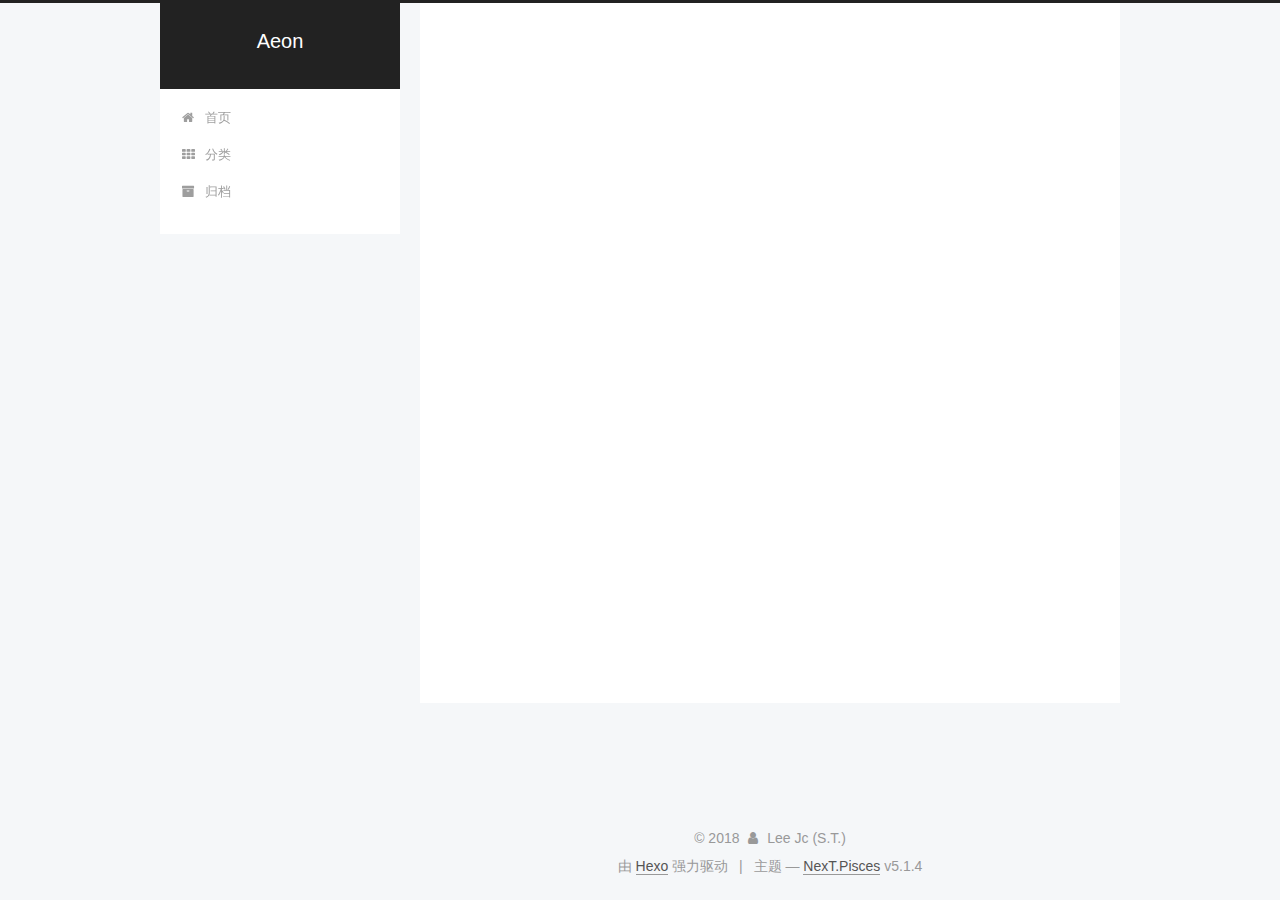
<file: index.html>
<!DOCTYPE html>



  


<html class="theme-next pisces use-motion" lang="zh-Hans">
<head>
  <meta charset="UTF-8"/>
<meta http-equiv="X-UA-Compatible" content="IE=edge" />
<meta name="viewport" content="width=device-width, initial-scale=1, maximum-scale=1"/>
<meta name="theme-color" content="#222">









<meta http-equiv="Cache-Control" content="no-transform" />
<meta http-equiv="Cache-Control" content="no-siteapp" />
















  
  
  <link href="/lib/fancybox/source/jquery.fancybox.css?v=2.1.5" rel="stylesheet" type="text/css" />







<link href="/lib/font-awesome/css/font-awesome.min.css?v=4.6.2" rel="stylesheet" type="text/css" />

<link href="/css/main.css?v=5.1.4" rel="stylesheet" type="text/css" />


  <link rel="apple-touch-icon" sizes="180x180" href="/images/apple-touch-icon-next.png?v=5.1.4">


  <link rel="icon" type="image/png" sizes="32x32" href="/images/favicon-32x32-next.png?v=5.1.4">


  <link rel="icon" type="image/png" sizes="16x16" href="/images/favicon-16x16-next.png?v=5.1.4">


  <link rel="mask-icon" href="/images/logo.svg?v=5.1.4" color="#222">





  <meta name="keywords" content="Hexo, NexT" />










<meta property="og:type" content="website">
<meta property="og:title" content="Aeon">
<meta property="og:url" content="http://santoljc.github.io/index.html">
<meta property="og:site_name" content="Aeon">
<meta property="og:locale" content="zh-Hans">
<meta name="twitter:card" content="summary">
<meta name="twitter:title" content="Aeon">



<script type="text/javascript" id="hexo.configurations">
  var NexT = window.NexT || {};
  var CONFIG = {
    root: '/',
    scheme: 'Pisces',
    version: '5.1.4',
    sidebar: {"position":"left","display":"post","offset":12,"b2t":false,"scrollpercent":false,"onmobile":false},
    fancybox: true,
    tabs: true,
    motion: {"enable":true,"async":false,"transition":{"post_block":"fadeIn","post_header":"slideDownIn","post_body":"slideDownIn","coll_header":"slideLeftIn","sidebar":"slideUpIn"}},
    duoshuo: {
      userId: '0',
      author: '博主'
    },
    algolia: {
      applicationID: '',
      apiKey: '',
      indexName: '',
      hits: {"per_page":10},
      labels: {"input_placeholder":"Search for Posts","hits_empty":"We didn't find any results for the search: ${query}","hits_stats":"${hits} results found in ${time} ms"}
    }
  };
</script>



  <link rel="canonical" href="http://santoljc.github.io/"/>





  <title>Aeon</title>
  








</head>

<body itemscope itemtype="http://schema.org/WebPage" lang="zh-Hans">

  
  
    
  

  <div class="container sidebar-position-left 
  page-home">
    <div class="headband"></div>

    <header id="header" class="header" itemscope itemtype="http://schema.org/WPHeader">
      <div class="header-inner"><div class="site-brand-wrapper">
  <div class="site-meta ">
    

    <div class="custom-logo-site-title">
      <a href="/"  class="brand" rel="start">
        <span class="logo-line-before"><i></i></span>
        <span class="site-title">Aeon</span>
        <span class="logo-line-after"><i></i></span>
      </a>
    </div>
      
        <p class="site-subtitle"></p>
      
  </div>

  <div class="site-nav-toggle">
    <button>
      <span class="btn-bar"></span>
      <span class="btn-bar"></span>
      <span class="btn-bar"></span>
    </button>
  </div>
</div>

<nav class="site-nav">
  

  
    <ul id="menu" class="menu">
      
        
        <li class="menu-item menu-item-home">
          <a href="/" rel="section">
            
              <i class="menu-item-icon fa fa-fw fa-home"></i> <br />
            
            首页
          </a>
        </li>
      
        
        <li class="menu-item menu-item-categories">
          <a href="/categories/" rel="section">
            
              <i class="menu-item-icon fa fa-fw fa-th"></i> <br />
            
            分类
          </a>
        </li>
      
        
        <li class="menu-item menu-item-archives">
          <a href="/archives/" rel="section">
            
              <i class="menu-item-icon fa fa-fw fa-archive"></i> <br />
            
            归档
          </a>
        </li>
      

      
    </ul>
  

  
</nav>



 </div>
    </header>

    <main id="main" class="main">
      <div class="main-inner">
        <div class="content-wrap">
          <div id="content" class="content">
            
  <section id="posts" class="posts-expand">
    
      

  

  
  
  

  <article class="post post-type-normal" itemscope itemtype="http://schema.org/Article">
  
  
  
  <div class="post-block">
    <link itemprop="mainEntityOfPage" href="http://santoljc.github.io/2018/08/27/hello-world/">

    <span hidden itemprop="author" itemscope itemtype="http://schema.org/Person">
      <meta itemprop="name" content="Lee Jc (S.T.)">
      <meta itemprop="description" content="">
      <meta itemprop="image" content="/images/avatar.gif">
    </span>

    <span hidden itemprop="publisher" itemscope itemtype="http://schema.org/Organization">
      <meta itemprop="name" content="Aeon">
    </span>

    
      <header class="post-header">

        
        
          <h1 class="post-title" itemprop="name headline">
                
                <a class="post-title-link" href="/2018/08/27/hello-world/" itemprop="url">系统自带的</a></h1>
        

        <div class="post-meta">
          <span class="post-time">
            
              <span class="post-meta-item-icon">
                <i class="fa fa-calendar-o"></i>
              </span>
              
                <span class="post-meta-item-text">发表于</span>
              
              <time title="创建于" itemprop="dateCreated datePublished" datetime="2018-08-27T16:23:08+08:00">
                2018-08-27
              </time>
            

            

            
          </span>

          
            <span class="post-category" >
            
              <span class="post-meta-divider">|</span>
            
              <span class="post-meta-item-icon">
                <i class="fa fa-folder-o"></i>
              </span>
              
                <span class="post-meta-item-text">分类于</span>
              
              
                <span itemprop="about" itemscope itemtype="http://schema.org/Thing">
                  <a href="/categories/self/" itemprop="url" rel="index">
                    <span itemprop="name">self</span>
                  </a>
                </span>

                
                
              
            </span>
          

          
            
          

          
          

          

          

          

        </div>
      </header>
    

    
    
    
    <div class="post-body" itemprop="articleBody">

      
      

      
        
          <p>Welcome to <a href="https://hexo.io/" target="_blank" rel="noopener">Hexo</a>! This is your very first post. Check <a href="https://hexo.io/docs/" target="_blank" rel="noopener">documentation</a> for more info. If you get any problems when using Hexo, you can find the answer in <a href="https://hexo.io/docs/troubleshooting.html" target="_blank" rel="noopener">troubleshooting</a> or you can ask me on <a href="https://github.com/hexojs/hexo/issues" target="_blank" rel="noopener">GitHub</a>.</p>
          <!--noindex-->
          <div class="post-button text-center">
            <a class="btn" href="/2018/08/27/hello-world/#more" rel="contents">
              阅读全文 &raquo;
            </a>
          </div>
          <!--/noindex-->
        
      
    </div>
    
    
    

    

    

    

    <footer class="post-footer">
      

      

      

      
      
        <div class="post-eof"></div>
      
    </footer>
  </div>
  
  
  
  </article>


    
  </section>

  


          </div>
          


          

        </div>
        
          
  
  <div class="sidebar-toggle">
    <div class="sidebar-toggle-line-wrap">
      <span class="sidebar-toggle-line sidebar-toggle-line-first"></span>
      <span class="sidebar-toggle-line sidebar-toggle-line-middle"></span>
      <span class="sidebar-toggle-line sidebar-toggle-line-last"></span>
    </div>
  </div>

  <aside id="sidebar" class="sidebar">
    
    <div class="sidebar-inner">

      

      

      <section class="site-overview-wrap sidebar-panel sidebar-panel-active">
        <div class="site-overview">
          <div class="site-author motion-element" itemprop="author" itemscope itemtype="http://schema.org/Person">
            
              <p class="site-author-name" itemprop="name">Lee Jc (S.T.)</p>
              <p class="site-description motion-element" itemprop="description"></p>
          </div>

          <nav class="site-state motion-element">

            
              <div class="site-state-item site-state-posts">
              
                <a href="/archives/">
              
                  <span class="site-state-item-count">1</span>
                  <span class="site-state-item-name">日志</span>
                </a>
              </div>
            

            
              
              
              <div class="site-state-item site-state-categories">
                <a href="/categories/index.html">
                  <span class="site-state-item-count">1</span>
                  <span class="site-state-item-name">分类</span>
                </a>
              </div>
            

            

          </nav>

          

          

          
          

          
          
            <div class="links-of-blogroll motion-element links-of-blogroll-block">
              <div class="links-of-blogroll-title">
                <i class="fa  fa-fw fa-link"></i>
                友情链接
              </div>
              <ul class="links-of-blogroll-list">
                
                  <li class="links-of-blogroll-item">
                    <a href="https://zwtywwq.github.io" title="张问淘" target="_blank">张问淘</a>
                  </li>
                
                  <li class="links-of-blogroll-item">
                    <a href="http://home.ustc.edu.cn/~lijc/" title="我的主页" target="_blank">我的主页</a>
                  </li>
                
              </ul>
            </div>
          

          

        </div>
      </section>

      

      

    </div>
  </aside>


        
      </div>
    </main>

    <footer id="footer" class="footer">
      <div class="footer-inner">
        <div class="copyright">&copy; <span itemprop="copyrightYear">2018</span>
  <span class="with-love">
    <i class="fa fa-user"></i>
  </span>
  <span class="author" itemprop="copyrightHolder">Lee Jc (S.T.)</span>

  
</div>


  <div class="powered-by">由 <a class="theme-link" target="_blank" href="https://hexo.io">Hexo</a> 强力驱动</div>



  <span class="post-meta-divider">|</span>



  <div class="theme-info">主题 &mdash; <a class="theme-link" target="_blank" href="https://github.com/iissnan/hexo-theme-next">NexT.Pisces</a> v5.1.4</div>




        







        
      </div>
    </footer>

    
      <div class="back-to-top">
        <i class="fa fa-arrow-up"></i>
        
      </div>
    

    

  </div>

  

<script type="text/javascript">
  if (Object.prototype.toString.call(window.Promise) !== '[object Function]') {
    window.Promise = null;
  }
</script>









  












  
  
    <script type="text/javascript" src="/lib/jquery/index.js?v=2.1.3"></script>
  

  
  
    <script type="text/javascript" src="/lib/fastclick/lib/fastclick.min.js?v=1.0.6"></script>
  

  
  
    <script type="text/javascript" src="/lib/jquery_lazyload/jquery.lazyload.js?v=1.9.7"></script>
  

  
  
    <script type="text/javascript" src="/lib/velocity/velocity.min.js?v=1.2.1"></script>
  

  
  
    <script type="text/javascript" src="/lib/velocity/velocity.ui.min.js?v=1.2.1"></script>
  

  
  
    <script type="text/javascript" src="/lib/fancybox/source/jquery.fancybox.pack.js?v=2.1.5"></script>
  


  


  <script type="text/javascript" src="/js/src/utils.js?v=5.1.4"></script>

  <script type="text/javascript" src="/js/src/motion.js?v=5.1.4"></script>



  
  


  <script type="text/javascript" src="/js/src/affix.js?v=5.1.4"></script>

  <script type="text/javascript" src="/js/src/schemes/pisces.js?v=5.1.4"></script>



  

  


  <script type="text/javascript" src="/js/src/bootstrap.js?v=5.1.4"></script>



  


  




	





  





  












  





  

  

  

  
  

  

  

  

</body>
</html>
</file>
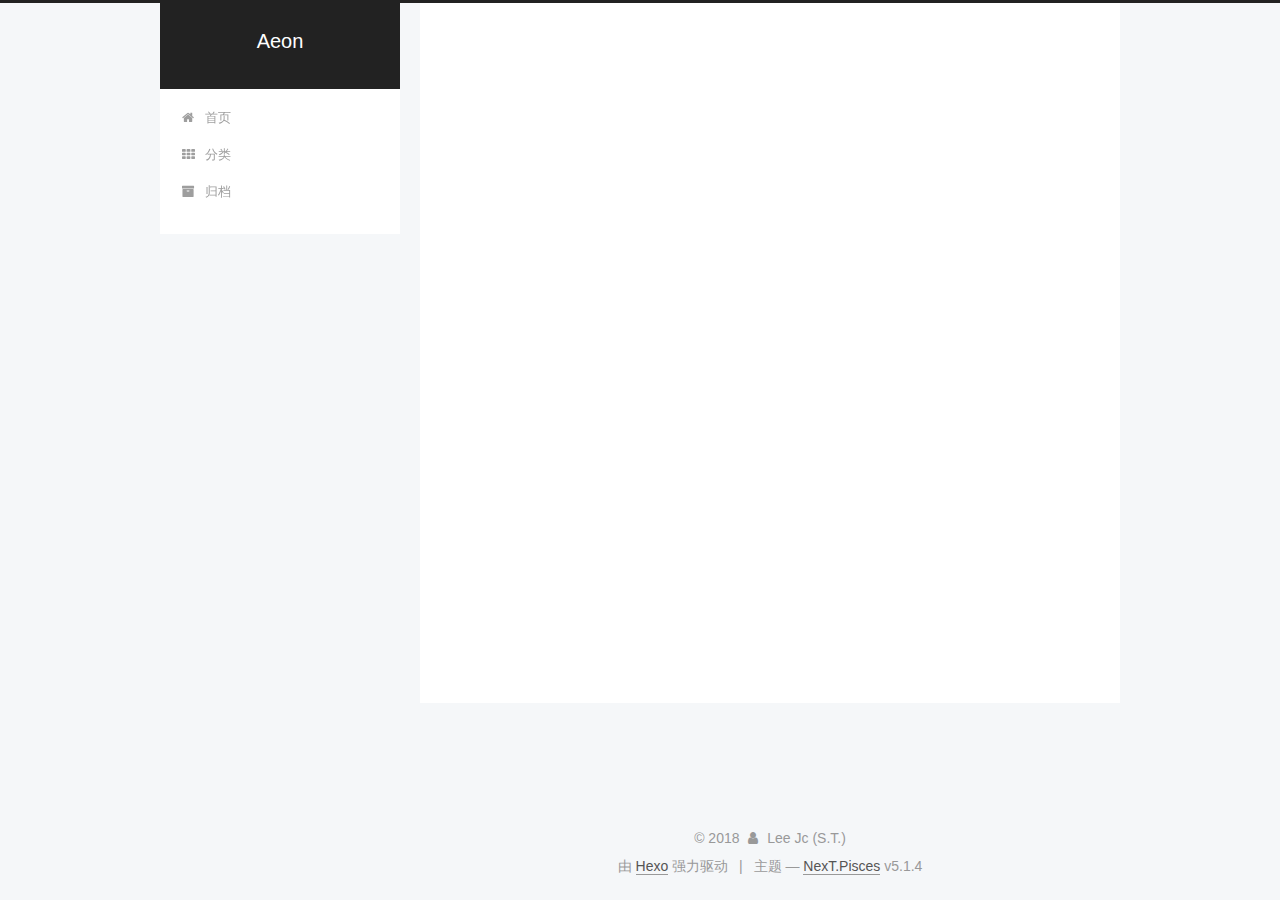
<file: categories/index.html>
<!DOCTYPE html>



  


<html class="theme-next pisces use-motion" lang="zh-Hans">
<head>
  <meta charset="UTF-8"/>
<meta http-equiv="X-UA-Compatible" content="IE=edge" />
<meta name="viewport" content="width=device-width, initial-scale=1, maximum-scale=1"/>
<meta name="theme-color" content="#222">









<meta http-equiv="Cache-Control" content="no-transform" />
<meta http-equiv="Cache-Control" content="no-siteapp" />
















  
  
  <link href="/lib/fancybox/source/jquery.fancybox.css?v=2.1.5" rel="stylesheet" type="text/css" />







<link href="/lib/font-awesome/css/font-awesome.min.css?v=4.6.2" rel="stylesheet" type="text/css" />

<link href="/css/main.css?v=5.1.4" rel="stylesheet" type="text/css" />


  <link rel="apple-touch-icon" sizes="180x180" href="/images/apple-touch-icon-next.png?v=5.1.4">


  <link rel="icon" type="image/png" sizes="32x32" href="/images/favicon-32x32-next.png?v=5.1.4">


  <link rel="icon" type="image/png" sizes="16x16" href="/images/favicon-16x16-next.png?v=5.1.4">


  <link rel="mask-icon" href="/images/logo.svg?v=5.1.4" color="#222">





  <meta name="keywords" content="Hexo, NexT" />










<meta property="og:type" content="website">
<meta property="og:title" content="categories">
<meta property="og:url" content="http://santoljc.github.io/categories/index.html">
<meta property="og:site_name" content="Aeon">
<meta property="og:locale" content="zh-Hans">
<meta property="og:updated_time" content="2018-08-29T09:10:58.455Z">
<meta name="twitter:card" content="summary">
<meta name="twitter:title" content="categories">



<script type="text/javascript" id="hexo.configurations">
  var NexT = window.NexT || {};
  var CONFIG = {
    root: '/',
    scheme: 'Pisces',
    version: '5.1.4',
    sidebar: {"position":"left","display":"post","offset":12,"b2t":false,"scrollpercent":false,"onmobile":false},
    fancybox: true,
    tabs: true,
    motion: {"enable":true,"async":false,"transition":{"post_block":"fadeIn","post_header":"slideDownIn","post_body":"slideDownIn","coll_header":"slideLeftIn","sidebar":"slideUpIn"}},
    duoshuo: {
      userId: '0',
      author: '博主'
    },
    algolia: {
      applicationID: '',
      apiKey: '',
      indexName: '',
      hits: {"per_page":10},
      labels: {"input_placeholder":"Search for Posts","hits_empty":"We didn't find any results for the search: ${query}","hits_stats":"${hits} results found in ${time} ms"}
    }
  };
</script>



  <link rel="canonical" href="http://santoljc.github.io/categories/"/>





  <title>categories | Aeon</title>
  








</head>

<body itemscope itemtype="http://schema.org/WebPage" lang="zh-Hans">

  
  
    
  

  <div class="container sidebar-position-left page-post-detail">
    <div class="headband"></div>

    <header id="header" class="header" itemscope itemtype="http://schema.org/WPHeader">
      <div class="header-inner"><div class="site-brand-wrapper">
  <div class="site-meta ">
    

    <div class="custom-logo-site-title">
      <a href="/"  class="brand" rel="start">
        <span class="logo-line-before"><i></i></span>
        <span class="site-title">Aeon</span>
        <span class="logo-line-after"><i></i></span>
      </a>
    </div>
      
        <p class="site-subtitle"></p>
      
  </div>

  <div class="site-nav-toggle">
    <button>
      <span class="btn-bar"></span>
      <span class="btn-bar"></span>
      <span class="btn-bar"></span>
    </button>
  </div>
</div>

<nav class="site-nav">
  

  
    <ul id="menu" class="menu">
      
        
        <li class="menu-item menu-item-home">
          <a href="/" rel="section">
            
              <i class="menu-item-icon fa fa-fw fa-home"></i> <br />
            
            首页
          </a>
        </li>
      
        
        <li class="menu-item menu-item-categories">
          <a href="/categories/" rel="section">
            
              <i class="menu-item-icon fa fa-fw fa-th"></i> <br />
            
            分类
          </a>
        </li>
      
        
        <li class="menu-item menu-item-archives">
          <a href="/archives/" rel="section">
            
              <i class="menu-item-icon fa fa-fw fa-archive"></i> <br />
            
            归档
          </a>
        </li>
      

      
    </ul>
  

  
</nav>



 </div>
    </header>

    <main id="main" class="main">
      <div class="main-inner">
        <div class="content-wrap">
          <div id="content" class="content">
            

  <div id="posts" class="posts-expand">
    
    
    
    <div class="post-block page">
      <header class="post-header">

	<h1 class="post-title" itemprop="name headline">categories</h1>



</header>

      
      
      
      <div class="post-body">
        
        
          <div class="category-all-page">
            <div class="category-all-title">
                目前共计 1 个分类
            </div>
            <div class="category-all">
              <ul class="category-list"><li class="category-list-item"><a class="category-list-link" href="/categories/self/">self</a><span class="category-list-count">1</span></li></ul>
            </div>
          </div>
        
      </div>
      
      
      
    </div>
    
    
    
  </div>


          </div>
          


          

  



        </div>
        
          
  
  <div class="sidebar-toggle">
    <div class="sidebar-toggle-line-wrap">
      <span class="sidebar-toggle-line sidebar-toggle-line-first"></span>
      <span class="sidebar-toggle-line sidebar-toggle-line-middle"></span>
      <span class="sidebar-toggle-line sidebar-toggle-line-last"></span>
    </div>
  </div>

  <aside id="sidebar" class="sidebar">
    
    <div class="sidebar-inner">

      

      

      <section class="site-overview-wrap sidebar-panel sidebar-panel-active">
        <div class="site-overview">
          <div class="site-author motion-element" itemprop="author" itemscope itemtype="http://schema.org/Person">
            
              <p class="site-author-name" itemprop="name">Lee Jc (S.T.)</p>
              <p class="site-description motion-element" itemprop="description"></p>
          </div>

          <nav class="site-state motion-element">

            
              <div class="site-state-item site-state-posts">
              
                <a href="/archives/">
              
                  <span class="site-state-item-count">1</span>
                  <span class="site-state-item-name">日志</span>
                </a>
              </div>
            

            
              
              
              <div class="site-state-item site-state-categories">
                <a href="/categories/index.html">
                  <span class="site-state-item-count">1</span>
                  <span class="site-state-item-name">分类</span>
                </a>
              </div>
            

            

          </nav>

          

          

          
          

          
          
            <div class="links-of-blogroll motion-element links-of-blogroll-block">
              <div class="links-of-blogroll-title">
                <i class="fa  fa-fw fa-link"></i>
                友情链接
              </div>
              <ul class="links-of-blogroll-list">
                
                  <li class="links-of-blogroll-item">
                    <a href="https://zwtywwq.github.io" title="张问淘" target="_blank">张问淘</a>
                  </li>
                
                  <li class="links-of-blogroll-item">
                    <a href="http://home.ustc.edu.cn/~lijc/" title="我的主页" target="_blank">我的主页</a>
                  </li>
                
              </ul>
            </div>
          

          

        </div>
      </section>

      

      

    </div>
  </aside>


        
      </div>
    </main>

    <footer id="footer" class="footer">
      <div class="footer-inner">
        <div class="copyright">&copy; <span itemprop="copyrightYear">2018</span>
  <span class="with-love">
    <i class="fa fa-user"></i>
  </span>
  <span class="author" itemprop="copyrightHolder">Lee Jc (S.T.)</span>

  
</div>


  <div class="powered-by">由 <a class="theme-link" target="_blank" href="https://hexo.io">Hexo</a> 强力驱动</div>



  <span class="post-meta-divider">|</span>



  <div class="theme-info">主题 &mdash; <a class="theme-link" target="_blank" href="https://github.com/iissnan/hexo-theme-next">NexT.Pisces</a> v5.1.4</div>




        







        
      </div>
    </footer>

    
      <div class="back-to-top">
        <i class="fa fa-arrow-up"></i>
        
      </div>
    

    

  </div>

  

<script type="text/javascript">
  if (Object.prototype.toString.call(window.Promise) !== '[object Function]') {
    window.Promise = null;
  }
</script>









  












  
  
    <script type="text/javascript" src="/lib/jquery/index.js?v=2.1.3"></script>
  

  
  
    <script type="text/javascript" src="/lib/fastclick/lib/fastclick.min.js?v=1.0.6"></script>
  

  
  
    <script type="text/javascript" src="/lib/jquery_lazyload/jquery.lazyload.js?v=1.9.7"></script>
  

  
  
    <script type="text/javascript" src="/lib/velocity/velocity.min.js?v=1.2.1"></script>
  

  
  
    <script type="text/javascript" src="/lib/velocity/velocity.ui.min.js?v=1.2.1"></script>
  

  
  
    <script type="text/javascript" src="/lib/fancybox/source/jquery.fancybox.pack.js?v=2.1.5"></script>
  


  


  <script type="text/javascript" src="/js/src/utils.js?v=5.1.4"></script>

  <script type="text/javascript" src="/js/src/motion.js?v=5.1.4"></script>



  
  


  <script type="text/javascript" src="/js/src/affix.js?v=5.1.4"></script>

  <script type="text/javascript" src="/js/src/schemes/pisces.js?v=5.1.4"></script>



  
  <script type="text/javascript" src="/js/src/scrollspy.js?v=5.1.4"></script>
<script type="text/javascript" src="/js/src/post-details.js?v=5.1.4"></script>



  


  <script type="text/javascript" src="/js/src/bootstrap.js?v=5.1.4"></script>



  


  




	





  





  












  





  

  

  

  
  

  

  

  

</body>
</html>
</file>
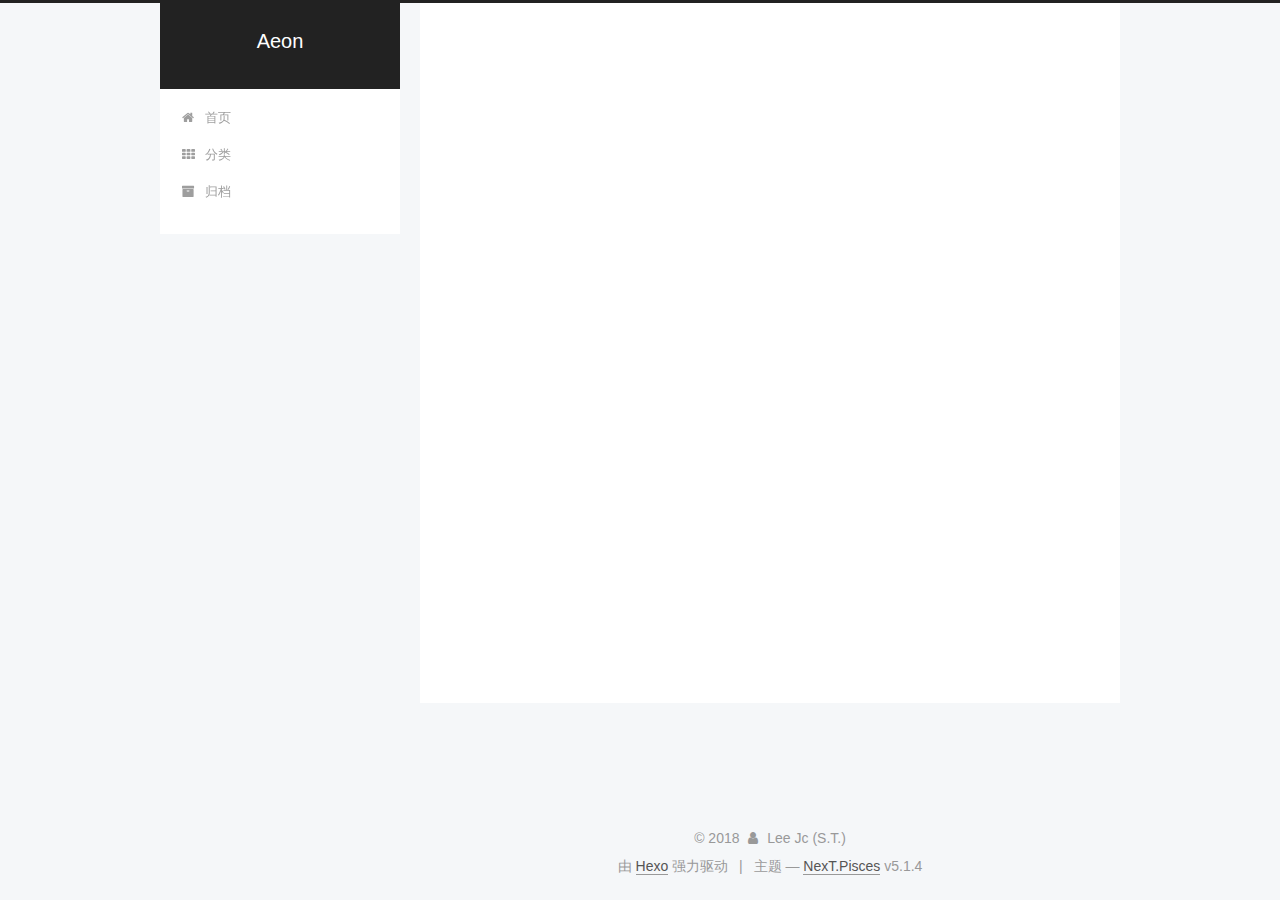
<file: archives/2018/index.html>
<!DOCTYPE html>



  


<html class="theme-next pisces use-motion" lang="zh-Hans">
<head>
  <meta charset="UTF-8"/>
<meta http-equiv="X-UA-Compatible" content="IE=edge" />
<meta name="viewport" content="width=device-width, initial-scale=1, maximum-scale=1"/>
<meta name="theme-color" content="#222">









<meta http-equiv="Cache-Control" content="no-transform" />
<meta http-equiv="Cache-Control" content="no-siteapp" />
















  
  
  <link href="/lib/fancybox/source/jquery.fancybox.css?v=2.1.5" rel="stylesheet" type="text/css" />







<link href="/lib/font-awesome/css/font-awesome.min.css?v=4.6.2" rel="stylesheet" type="text/css" />

<link href="/css/main.css?v=5.1.4" rel="stylesheet" type="text/css" />


  <link rel="apple-touch-icon" sizes="180x180" href="/images/apple-touch-icon-next.png?v=5.1.4">


  <link rel="icon" type="image/png" sizes="32x32" href="/images/favicon-32x32-next.png?v=5.1.4">


  <link rel="icon" type="image/png" sizes="16x16" href="/images/favicon-16x16-next.png?v=5.1.4">


  <link rel="mask-icon" href="/images/logo.svg?v=5.1.4" color="#222">





  <meta name="keywords" content="Hexo, NexT" />










<meta property="og:type" content="website">
<meta property="og:title" content="Aeon">
<meta property="og:url" content="http://santoljc.github.io/archives/2018/index.html">
<meta property="og:site_name" content="Aeon">
<meta property="og:locale" content="zh-Hans">
<meta name="twitter:card" content="summary">
<meta name="twitter:title" content="Aeon">



<script type="text/javascript" id="hexo.configurations">
  var NexT = window.NexT || {};
  var CONFIG = {
    root: '/',
    scheme: 'Pisces',
    version: '5.1.4',
    sidebar: {"position":"left","display":"post","offset":12,"b2t":false,"scrollpercent":false,"onmobile":false},
    fancybox: true,
    tabs: true,
    motion: {"enable":true,"async":false,"transition":{"post_block":"fadeIn","post_header":"slideDownIn","post_body":"slideDownIn","coll_header":"slideLeftIn","sidebar":"slideUpIn"}},
    duoshuo: {
      userId: '0',
      author: '博主'
    },
    algolia: {
      applicationID: '',
      apiKey: '',
      indexName: '',
      hits: {"per_page":10},
      labels: {"input_placeholder":"Search for Posts","hits_empty":"We didn't find any results for the search: ${query}","hits_stats":"${hits} results found in ${time} ms"}
    }
  };
</script>



  <link rel="canonical" href="http://santoljc.github.io/archives/2018/"/>





  <title>归档 | Aeon</title>
  








</head>

<body itemscope itemtype="http://schema.org/WebPage" lang="zh-Hans">

  
  
    
  

  <div class="container sidebar-position-left page-archive">
    <div class="headband"></div>

    <header id="header" class="header" itemscope itemtype="http://schema.org/WPHeader">
      <div class="header-inner"><div class="site-brand-wrapper">
  <div class="site-meta ">
    

    <div class="custom-logo-site-title">
      <a href="/"  class="brand" rel="start">
        <span class="logo-line-before"><i></i></span>
        <span class="site-title">Aeon</span>
        <span class="logo-line-after"><i></i></span>
      </a>
    </div>
      
        <p class="site-subtitle"></p>
      
  </div>

  <div class="site-nav-toggle">
    <button>
      <span class="btn-bar"></span>
      <span class="btn-bar"></span>
      <span class="btn-bar"></span>
    </button>
  </div>
</div>

<nav class="site-nav">
  

  
    <ul id="menu" class="menu">
      
        
        <li class="menu-item menu-item-home">
          <a href="/" rel="section">
            
              <i class="menu-item-icon fa fa-fw fa-home"></i> <br />
            
            首页
          </a>
        </li>
      
        
        <li class="menu-item menu-item-categories">
          <a href="/categories/" rel="section">
            
              <i class="menu-item-icon fa fa-fw fa-th"></i> <br />
            
            分类
          </a>
        </li>
      
        
        <li class="menu-item menu-item-archives">
          <a href="/archives/" rel="section">
            
              <i class="menu-item-icon fa fa-fw fa-archive"></i> <br />
            
            归档
          </a>
        </li>
      

      
    </ul>
  

  
</nav>



 </div>
    </header>

    <main id="main" class="main">
      <div class="main-inner">
        <div class="content-wrap">
          <div id="content" class="content">
            

  
  
  
  <div class="post-block archive">
    <div id="posts" class="posts-collapse">
      <span class="archive-move-on"></span>

      <span class="archive-page-counter">
        
        
        
          
        
        嗯..! 目前共计 1 篇日志。 继续努力。
      </span>

      

        
        
        

        
          
          <div class="collection-title">
            <h1 class="archive-year" id="archive-year-2018">2018</h1>
          </div>
        
        

        

  <article class="post post-type-normal" itemscope itemtype="http://schema.org/Article">
    <header class="post-header">

      <h2 class="post-title">
        
            <a class="post-title-link" href="/2018/08/27/hello-world/" itemprop="url">
              
                <span itemprop="name">系统自带的</span>
              
            </a>
        
      </h2>

      <div class="post-meta">
        <time class="post-time" itemprop="dateCreated"
              datetime="2018-08-27T16:23:08+08:00"
              content="2018-08-27" >
          08-27
        </time>
      </div>

    </header>
  </article>



      

    </div>
  </div>
  
  
  

  



          </div>
          


          

        </div>
        
          
  
  <div class="sidebar-toggle">
    <div class="sidebar-toggle-line-wrap">
      <span class="sidebar-toggle-line sidebar-toggle-line-first"></span>
      <span class="sidebar-toggle-line sidebar-toggle-line-middle"></span>
      <span class="sidebar-toggle-line sidebar-toggle-line-last"></span>
    </div>
  </div>

  <aside id="sidebar" class="sidebar">
    
    <div class="sidebar-inner">

      

      

      <section class="site-overview-wrap sidebar-panel sidebar-panel-active">
        <div class="site-overview">
          <div class="site-author motion-element" itemprop="author" itemscope itemtype="http://schema.org/Person">
            
              <p class="site-author-name" itemprop="name">Lee Jc (S.T.)</p>
              <p class="site-description motion-element" itemprop="description"></p>
          </div>

          <nav class="site-state motion-element">

            
              <div class="site-state-item site-state-posts">
              
                <a href="/archives/">
              
                  <span class="site-state-item-count">1</span>
                  <span class="site-state-item-name">日志</span>
                </a>
              </div>
            

            
              
              
              <div class="site-state-item site-state-categories">
                <a href="/categories/index.html">
                  <span class="site-state-item-count">1</span>
                  <span class="site-state-item-name">分类</span>
                </a>
              </div>
            

            

          </nav>

          

          

          
          

          
          
            <div class="links-of-blogroll motion-element links-of-blogroll-block">
              <div class="links-of-blogroll-title">
                <i class="fa  fa-fw fa-link"></i>
                友情链接
              </div>
              <ul class="links-of-blogroll-list">
                
                  <li class="links-of-blogroll-item">
                    <a href="https://zwtywwq.github.io" title="张问淘" target="_blank">张问淘</a>
                  </li>
                
                  <li class="links-of-blogroll-item">
                    <a href="http://home.ustc.edu.cn/~lijc/" title="我的主页" target="_blank">我的主页</a>
                  </li>
                
              </ul>
            </div>
          

          

        </div>
      </section>

      

      

    </div>
  </aside>


        
      </div>
    </main>

    <footer id="footer" class="footer">
      <div class="footer-inner">
        <div class="copyright">&copy; <span itemprop="copyrightYear">2018</span>
  <span class="with-love">
    <i class="fa fa-user"></i>
  </span>
  <span class="author" itemprop="copyrightHolder">Lee Jc (S.T.)</span>

  
</div>


  <div class="powered-by">由 <a class="theme-link" target="_blank" href="https://hexo.io">Hexo</a> 强力驱动</div>



  <span class="post-meta-divider">|</span>



  <div class="theme-info">主题 &mdash; <a class="theme-link" target="_blank" href="https://github.com/iissnan/hexo-theme-next">NexT.Pisces</a> v5.1.4</div>




        







        
      </div>
    </footer>

    
      <div class="back-to-top">
        <i class="fa fa-arrow-up"></i>
        
      </div>
    

    

  </div>

  

<script type="text/javascript">
  if (Object.prototype.toString.call(window.Promise) !== '[object Function]') {
    window.Promise = null;
  }
</script>









  












  
  
    <script type="text/javascript" src="/lib/jquery/index.js?v=2.1.3"></script>
  

  
  
    <script type="text/javascript" src="/lib/fastclick/lib/fastclick.min.js?v=1.0.6"></script>
  

  
  
    <script type="text/javascript" src="/lib/jquery_lazyload/jquery.lazyload.js?v=1.9.7"></script>
  

  
  
    <script type="text/javascript" src="/lib/velocity/velocity.min.js?v=1.2.1"></script>
  

  
  
    <script type="text/javascript" src="/lib/velocity/velocity.ui.min.js?v=1.2.1"></script>
  

  
  
    <script type="text/javascript" src="/lib/fancybox/source/jquery.fancybox.pack.js?v=2.1.5"></script>
  


  


  <script type="text/javascript" src="/js/src/utils.js?v=5.1.4"></script>

  <script type="text/javascript" src="/js/src/motion.js?v=5.1.4"></script>



  
  


  <script type="text/javascript" src="/js/src/affix.js?v=5.1.4"></script>

  <script type="text/javascript" src="/js/src/schemes/pisces.js?v=5.1.4"></script>



  

  


  <script type="text/javascript" src="/js/src/bootstrap.js?v=5.1.4"></script>



  


  




	





  





  












  





  

  

  

  
  

  

  

  

</body>
</html>
</file>
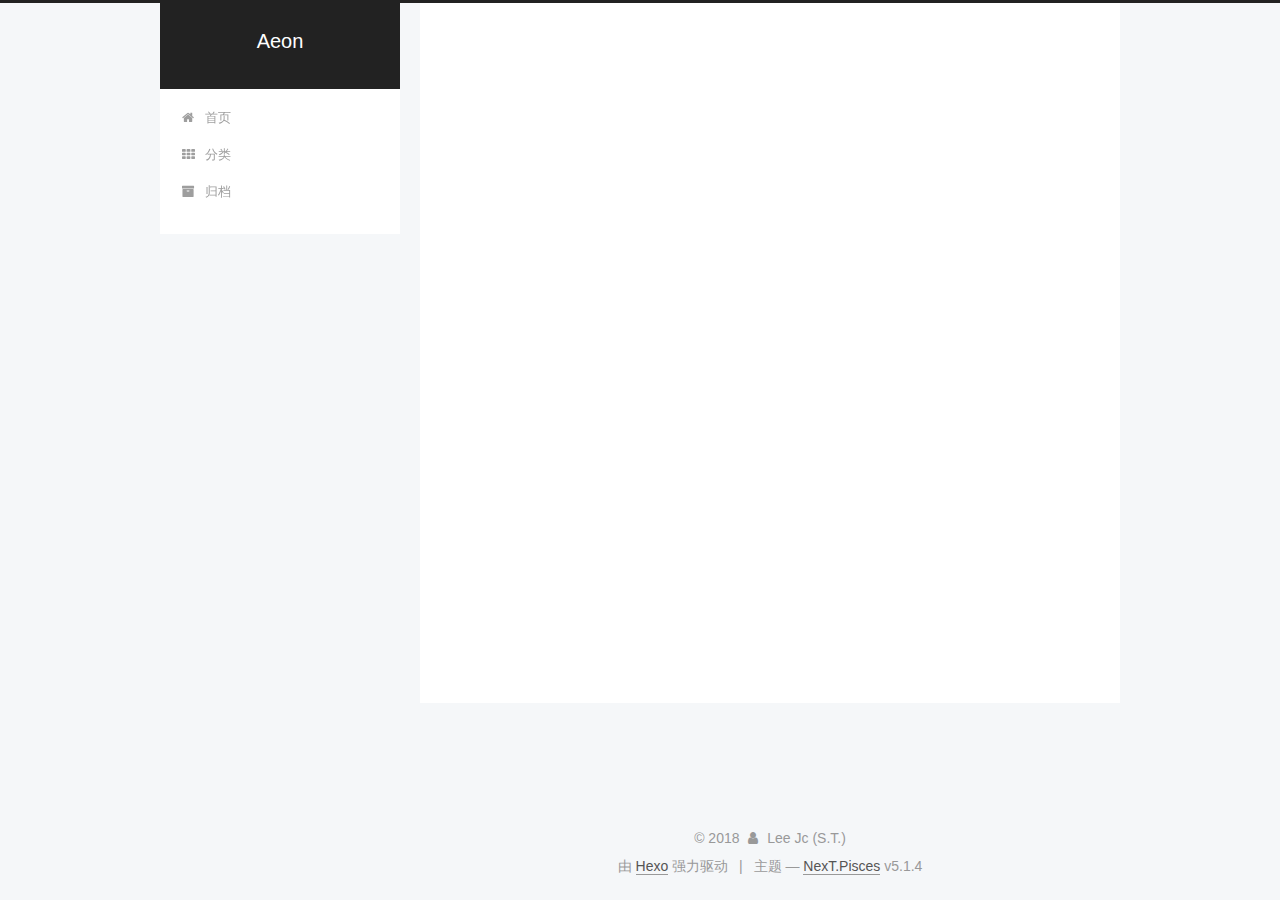
<file: categories/self/index.html>
<!DOCTYPE html>



  


<html class="theme-next pisces use-motion" lang="zh-Hans">
<head>
  <meta charset="UTF-8"/>
<meta http-equiv="X-UA-Compatible" content="IE=edge" />
<meta name="viewport" content="width=device-width, initial-scale=1, maximum-scale=1"/>
<meta name="theme-color" content="#222">









<meta http-equiv="Cache-Control" content="no-transform" />
<meta http-equiv="Cache-Control" content="no-siteapp" />
















  
  
  <link href="/lib/fancybox/source/jquery.fancybox.css?v=2.1.5" rel="stylesheet" type="text/css" />







<link href="/lib/font-awesome/css/font-awesome.min.css?v=4.6.2" rel="stylesheet" type="text/css" />

<link href="/css/main.css?v=5.1.4" rel="stylesheet" type="text/css" />


  <link rel="apple-touch-icon" sizes="180x180" href="/images/apple-touch-icon-next.png?v=5.1.4">


  <link rel="icon" type="image/png" sizes="32x32" href="/images/favicon-32x32-next.png?v=5.1.4">


  <link rel="icon" type="image/png" sizes="16x16" href="/images/favicon-16x16-next.png?v=5.1.4">


  <link rel="mask-icon" href="/images/logo.svg?v=5.1.4" color="#222">





  <meta name="keywords" content="Hexo, NexT" />










<meta property="og:type" content="website">
<meta property="og:title" content="Aeon">
<meta property="og:url" content="http://santoljc.github.io/categories/self/index.html">
<meta property="og:site_name" content="Aeon">
<meta property="og:locale" content="zh-Hans">
<meta name="twitter:card" content="summary">
<meta name="twitter:title" content="Aeon">



<script type="text/javascript" id="hexo.configurations">
  var NexT = window.NexT || {};
  var CONFIG = {
    root: '/',
    scheme: 'Pisces',
    version: '5.1.4',
    sidebar: {"position":"left","display":"post","offset":12,"b2t":false,"scrollpercent":false,"onmobile":false},
    fancybox: true,
    tabs: true,
    motion: {"enable":true,"async":false,"transition":{"post_block":"fadeIn","post_header":"slideDownIn","post_body":"slideDownIn","coll_header":"slideLeftIn","sidebar":"slideUpIn"}},
    duoshuo: {
      userId: '0',
      author: '博主'
    },
    algolia: {
      applicationID: '',
      apiKey: '',
      indexName: '',
      hits: {"per_page":10},
      labels: {"input_placeholder":"Search for Posts","hits_empty":"We didn't find any results for the search: ${query}","hits_stats":"${hits} results found in ${time} ms"}
    }
  };
</script>



  <link rel="canonical" href="http://santoljc.github.io/categories/self/"/>





  <title>分类: self | Aeon</title>
  








</head>

<body itemscope itemtype="http://schema.org/WebPage" lang="zh-Hans">

  
  
    
  

  <div class="container sidebar-position-left ">
    <div class="headband"></div>

    <header id="header" class="header" itemscope itemtype="http://schema.org/WPHeader">
      <div class="header-inner"><div class="site-brand-wrapper">
  <div class="site-meta ">
    

    <div class="custom-logo-site-title">
      <a href="/"  class="brand" rel="start">
        <span class="logo-line-before"><i></i></span>
        <span class="site-title">Aeon</span>
        <span class="logo-line-after"><i></i></span>
      </a>
    </div>
      
        <p class="site-subtitle"></p>
      
  </div>

  <div class="site-nav-toggle">
    <button>
      <span class="btn-bar"></span>
      <span class="btn-bar"></span>
      <span class="btn-bar"></span>
    </button>
  </div>
</div>

<nav class="site-nav">
  

  
    <ul id="menu" class="menu">
      
        
        <li class="menu-item menu-item-home">
          <a href="/" rel="section">
            
              <i class="menu-item-icon fa fa-fw fa-home"></i> <br />
            
            首页
          </a>
        </li>
      
        
        <li class="menu-item menu-item-categories">
          <a href="/categories/" rel="section">
            
              <i class="menu-item-icon fa fa-fw fa-th"></i> <br />
            
            分类
          </a>
        </li>
      
        
        <li class="menu-item menu-item-archives">
          <a href="/archives/" rel="section">
            
              <i class="menu-item-icon fa fa-fw fa-archive"></i> <br />
            
            归档
          </a>
        </li>
      

      
    </ul>
  

  
</nav>



 </div>
    </header>

    <main id="main" class="main">
      <div class="main-inner">
        <div class="content-wrap">
          <div id="content" class="content">
            

  
  
  
  <div class="post-block category">

    <div id="posts" class="posts-collapse">
      <div class="collection-title">
        <h1>self<small>分类</small>
        </h1>
      </div>

      
        

  <article class="post post-type-normal" itemscope itemtype="http://schema.org/Article">
    <header class="post-header">

      <h2 class="post-title">
        
            <a class="post-title-link" href="/2018/08/27/hello-world/" itemprop="url">
              
                <span itemprop="name">系统自带的</span>
              
            </a>
        
      </h2>

      <div class="post-meta">
        <time class="post-time" itemprop="dateCreated"
              datetime="2018-08-27T16:23:08+08:00"
              content="2018-08-27" >
          08-27
        </time>
      </div>

    </header>
  </article>


      
    </div>

  </div>
  
  
  

  



          </div>
          


          

        </div>
        
          
  
  <div class="sidebar-toggle">
    <div class="sidebar-toggle-line-wrap">
      <span class="sidebar-toggle-line sidebar-toggle-line-first"></span>
      <span class="sidebar-toggle-line sidebar-toggle-line-middle"></span>
      <span class="sidebar-toggle-line sidebar-toggle-line-last"></span>
    </div>
  </div>

  <aside id="sidebar" class="sidebar">
    
    <div class="sidebar-inner">

      

      

      <section class="site-overview-wrap sidebar-panel sidebar-panel-active">
        <div class="site-overview">
          <div class="site-author motion-element" itemprop="author" itemscope itemtype="http://schema.org/Person">
            
              <p class="site-author-name" itemprop="name">Lee Jc (S.T.)</p>
              <p class="site-description motion-element" itemprop="description"></p>
          </div>

          <nav class="site-state motion-element">

            
              <div class="site-state-item site-state-posts">
              
                <a href="/archives/">
              
                  <span class="site-state-item-count">1</span>
                  <span class="site-state-item-name">日志</span>
                </a>
              </div>
            

            
              
              
              <div class="site-state-item site-state-categories">
                <a href="/categories/index.html">
                  <span class="site-state-item-count">1</span>
                  <span class="site-state-item-name">分类</span>
                </a>
              </div>
            

            

          </nav>

          

          

          
          

          
          
            <div class="links-of-blogroll motion-element links-of-blogroll-block">
              <div class="links-of-blogroll-title">
                <i class="fa  fa-fw fa-link"></i>
                友情链接
              </div>
              <ul class="links-of-blogroll-list">
                
                  <li class="links-of-blogroll-item">
                    <a href="https://zwtywwq.github.io" title="张问淘" target="_blank">张问淘</a>
                  </li>
                
                  <li class="links-of-blogroll-item">
                    <a href="http://home.ustc.edu.cn/~lijc/" title="我的主页" target="_blank">我的主页</a>
                  </li>
                
              </ul>
            </div>
          

          

        </div>
      </section>

      

      

    </div>
  </aside>


        
      </div>
    </main>

    <footer id="footer" class="footer">
      <div class="footer-inner">
        <div class="copyright">&copy; <span itemprop="copyrightYear">2018</span>
  <span class="with-love">
    <i class="fa fa-user"></i>
  </span>
  <span class="author" itemprop="copyrightHolder">Lee Jc (S.T.)</span>

  
</div>


  <div class="powered-by">由 <a class="theme-link" target="_blank" href="https://hexo.io">Hexo</a> 强力驱动</div>



  <span class="post-meta-divider">|</span>



  <div class="theme-info">主题 &mdash; <a class="theme-link" target="_blank" href="https://github.com/iissnan/hexo-theme-next">NexT.Pisces</a> v5.1.4</div>




        







        
      </div>
    </footer>

    
      <div class="back-to-top">
        <i class="fa fa-arrow-up"></i>
        
      </div>
    

    

  </div>

  

<script type="text/javascript">
  if (Object.prototype.toString.call(window.Promise) !== '[object Function]') {
    window.Promise = null;
  }
</script>









  












  
  
    <script type="text/javascript" src="/lib/jquery/index.js?v=2.1.3"></script>
  

  
  
    <script type="text/javascript" src="/lib/fastclick/lib/fastclick.min.js?v=1.0.6"></script>
  

  
  
    <script type="text/javascript" src="/lib/jquery_lazyload/jquery.lazyload.js?v=1.9.7"></script>
  

  
  
    <script type="text/javascript" src="/lib/velocity/velocity.min.js?v=1.2.1"></script>
  

  
  
    <script type="text/javascript" src="/lib/velocity/velocity.ui.min.js?v=1.2.1"></script>
  

  
  
    <script type="text/javascript" src="/lib/fancybox/source/jquery.fancybox.pack.js?v=2.1.5"></script>
  


  


  <script type="text/javascript" src="/js/src/utils.js?v=5.1.4"></script>

  <script type="text/javascript" src="/js/src/motion.js?v=5.1.4"></script>



  
  


  <script type="text/javascript" src="/js/src/affix.js?v=5.1.4"></script>

  <script type="text/javascript" src="/js/src/schemes/pisces.js?v=5.1.4"></script>



  

  


  <script type="text/javascript" src="/js/src/bootstrap.js?v=5.1.4"></script>



  


  




	





  





  












  





  

  

  

  
  

  

  

  

</body>
</html>
</file>
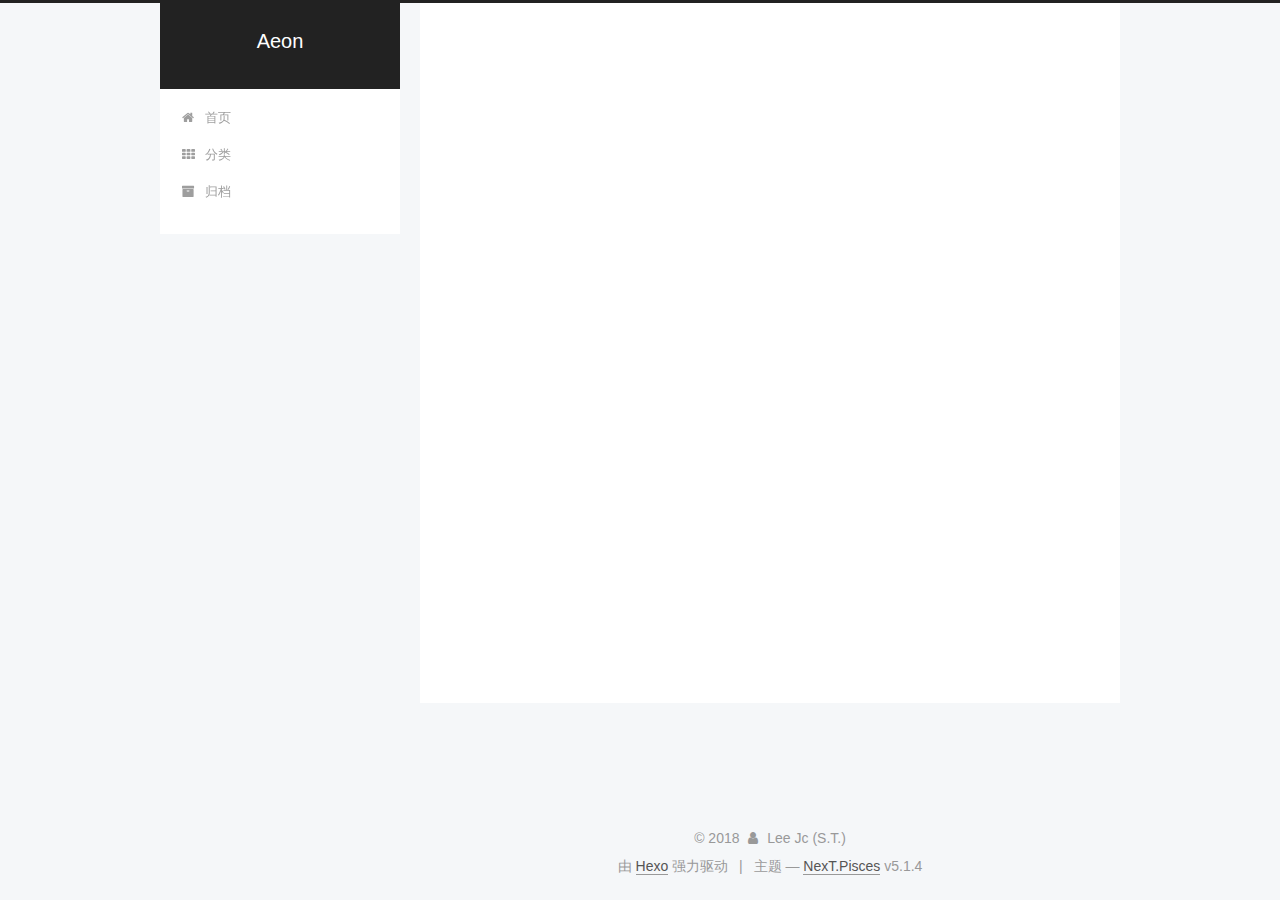
<file: archives/2018/08/index.html>
<!DOCTYPE html>



  


<html class="theme-next pisces use-motion" lang="zh-Hans">
<head>
  <meta charset="UTF-8"/>
<meta http-equiv="X-UA-Compatible" content="IE=edge" />
<meta name="viewport" content="width=device-width, initial-scale=1, maximum-scale=1"/>
<meta name="theme-color" content="#222">









<meta http-equiv="Cache-Control" content="no-transform" />
<meta http-equiv="Cache-Control" content="no-siteapp" />
















  
  
  <link href="/lib/fancybox/source/jquery.fancybox.css?v=2.1.5" rel="stylesheet" type="text/css" />







<link href="/lib/font-awesome/css/font-awesome.min.css?v=4.6.2" rel="stylesheet" type="text/css" />

<link href="/css/main.css?v=5.1.4" rel="stylesheet" type="text/css" />


  <link rel="apple-touch-icon" sizes="180x180" href="/images/apple-touch-icon-next.png?v=5.1.4">


  <link rel="icon" type="image/png" sizes="32x32" href="/images/favicon-32x32-next.png?v=5.1.4">


  <link rel="icon" type="image/png" sizes="16x16" href="/images/favicon-16x16-next.png?v=5.1.4">


  <link rel="mask-icon" href="/images/logo.svg?v=5.1.4" color="#222">





  <meta name="keywords" content="Hexo, NexT" />










<meta property="og:type" content="website">
<meta property="og:title" content="Aeon">
<meta property="og:url" content="http://santoljc.github.io/archives/2018/08/index.html">
<meta property="og:site_name" content="Aeon">
<meta property="og:locale" content="zh-Hans">
<meta name="twitter:card" content="summary">
<meta name="twitter:title" content="Aeon">



<script type="text/javascript" id="hexo.configurations">
  var NexT = window.NexT || {};
  var CONFIG = {
    root: '/',
    scheme: 'Pisces',
    version: '5.1.4',
    sidebar: {"position":"left","display":"post","offset":12,"b2t":false,"scrollpercent":false,"onmobile":false},
    fancybox: true,
    tabs: true,
    motion: {"enable":true,"async":false,"transition":{"post_block":"fadeIn","post_header":"slideDownIn","post_body":"slideDownIn","coll_header":"slideLeftIn","sidebar":"slideUpIn"}},
    duoshuo: {
      userId: '0',
      author: '博主'
    },
    algolia: {
      applicationID: '',
      apiKey: '',
      indexName: '',
      hits: {"per_page":10},
      labels: {"input_placeholder":"Search for Posts","hits_empty":"We didn't find any results for the search: ${query}","hits_stats":"${hits} results found in ${time} ms"}
    }
  };
</script>



  <link rel="canonical" href="http://santoljc.github.io/archives/2018/08/"/>





  <title>归档 | Aeon</title>
  








</head>

<body itemscope itemtype="http://schema.org/WebPage" lang="zh-Hans">

  
  
    
  

  <div class="container sidebar-position-left page-archive">
    <div class="headband"></div>

    <header id="header" class="header" itemscope itemtype="http://schema.org/WPHeader">
      <div class="header-inner"><div class="site-brand-wrapper">
  <div class="site-meta ">
    

    <div class="custom-logo-site-title">
      <a href="/"  class="brand" rel="start">
        <span class="logo-line-before"><i></i></span>
        <span class="site-title">Aeon</span>
        <span class="logo-line-after"><i></i></span>
      </a>
    </div>
      
        <p class="site-subtitle"></p>
      
  </div>

  <div class="site-nav-toggle">
    <button>
      <span class="btn-bar"></span>
      <span class="btn-bar"></span>
      <span class="btn-bar"></span>
    </button>
  </div>
</div>

<nav class="site-nav">
  

  
    <ul id="menu" class="menu">
      
        
        <li class="menu-item menu-item-home">
          <a href="/" rel="section">
            
              <i class="menu-item-icon fa fa-fw fa-home"></i> <br />
            
            首页
          </a>
        </li>
      
        
        <li class="menu-item menu-item-categories">
          <a href="/categories/" rel="section">
            
              <i class="menu-item-icon fa fa-fw fa-th"></i> <br />
            
            分类
          </a>
        </li>
      
        
        <li class="menu-item menu-item-archives">
          <a href="/archives/" rel="section">
            
              <i class="menu-item-icon fa fa-fw fa-archive"></i> <br />
            
            归档
          </a>
        </li>
      

      
    </ul>
  

  
</nav>



 </div>
    </header>

    <main id="main" class="main">
      <div class="main-inner">
        <div class="content-wrap">
          <div id="content" class="content">
            

  
  
  
  <div class="post-block archive">
    <div id="posts" class="posts-collapse">
      <span class="archive-move-on"></span>

      <span class="archive-page-counter">
        
        
        
          
        
        嗯..! 目前共计 1 篇日志。 继续努力。
      </span>

      

        
        
        

        
          
          <div class="collection-title">
            <h1 class="archive-year" id="archive-year-2018">2018</h1>
          </div>
        
        

        

  <article class="post post-type-normal" itemscope itemtype="http://schema.org/Article">
    <header class="post-header">

      <h2 class="post-title">
        
            <a class="post-title-link" href="/2018/08/27/hello-world/" itemprop="url">
              
                <span itemprop="name">系统自带的</span>
              
            </a>
        
      </h2>

      <div class="post-meta">
        <time class="post-time" itemprop="dateCreated"
              datetime="2018-08-27T16:23:08+08:00"
              content="2018-08-27" >
          08-27
        </time>
      </div>

    </header>
  </article>



      

    </div>
  </div>
  
  
  

  



          </div>
          


          

        </div>
        
          
  
  <div class="sidebar-toggle">
    <div class="sidebar-toggle-line-wrap">
      <span class="sidebar-toggle-line sidebar-toggle-line-first"></span>
      <span class="sidebar-toggle-line sidebar-toggle-line-middle"></span>
      <span class="sidebar-toggle-line sidebar-toggle-line-last"></span>
    </div>
  </div>

  <aside id="sidebar" class="sidebar">
    
    <div class="sidebar-inner">

      

      

      <section class="site-overview-wrap sidebar-panel sidebar-panel-active">
        <div class="site-overview">
          <div class="site-author motion-element" itemprop="author" itemscope itemtype="http://schema.org/Person">
            
              <p class="site-author-name" itemprop="name">Lee Jc (S.T.)</p>
              <p class="site-description motion-element" itemprop="description"></p>
          </div>

          <nav class="site-state motion-element">

            
              <div class="site-state-item site-state-posts">
              
                <a href="/archives/">
              
                  <span class="site-state-item-count">1</span>
                  <span class="site-state-item-name">日志</span>
                </a>
              </div>
            

            
              
              
              <div class="site-state-item site-state-categories">
                <a href="/categories/index.html">
                  <span class="site-state-item-count">1</span>
                  <span class="site-state-item-name">分类</span>
                </a>
              </div>
            

            

          </nav>

          

          

          
          

          
          
            <div class="links-of-blogroll motion-element links-of-blogroll-block">
              <div class="links-of-blogroll-title">
                <i class="fa  fa-fw fa-link"></i>
                友情链接
              </div>
              <ul class="links-of-blogroll-list">
                
                  <li class="links-of-blogroll-item">
                    <a href="https://zwtywwq.github.io" title="张问淘" target="_blank">张问淘</a>
                  </li>
                
                  <li class="links-of-blogroll-item">
                    <a href="http://home.ustc.edu.cn/~lijc/" title="我的主页" target="_blank">我的主页</a>
                  </li>
                
              </ul>
            </div>
          

          

        </div>
      </section>

      

      

    </div>
  </aside>


        
      </div>
    </main>

    <footer id="footer" class="footer">
      <div class="footer-inner">
        <div class="copyright">&copy; <span itemprop="copyrightYear">2018</span>
  <span class="with-love">
    <i class="fa fa-user"></i>
  </span>
  <span class="author" itemprop="copyrightHolder">Lee Jc (S.T.)</span>

  
</div>


  <div class="powered-by">由 <a class="theme-link" target="_blank" href="https://hexo.io">Hexo</a> 强力驱动</div>



  <span class="post-meta-divider">|</span>



  <div class="theme-info">主题 &mdash; <a class="theme-link" target="_blank" href="https://github.com/iissnan/hexo-theme-next">NexT.Pisces</a> v5.1.4</div>




        







        
      </div>
    </footer>

    
      <div class="back-to-top">
        <i class="fa fa-arrow-up"></i>
        
      </div>
    

    

  </div>

  

<script type="text/javascript">
  if (Object.prototype.toString.call(window.Promise) !== '[object Function]') {
    window.Promise = null;
  }
</script>









  












  
  
    <script type="text/javascript" src="/lib/jquery/index.js?v=2.1.3"></script>
  

  
  
    <script type="text/javascript" src="/lib/fastclick/lib/fastclick.min.js?v=1.0.6"></script>
  

  
  
    <script type="text/javascript" src="/lib/jquery_lazyload/jquery.lazyload.js?v=1.9.7"></script>
  

  
  
    <script type="text/javascript" src="/lib/velocity/velocity.min.js?v=1.2.1"></script>
  

  
  
    <script type="text/javascript" src="/lib/velocity/velocity.ui.min.js?v=1.2.1"></script>
  

  
  
    <script type="text/javascript" src="/lib/fancybox/source/jquery.fancybox.pack.js?v=2.1.5"></script>
  


  


  <script type="text/javascript" src="/js/src/utils.js?v=5.1.4"></script>

  <script type="text/javascript" src="/js/src/motion.js?v=5.1.4"></script>



  
  


  <script type="text/javascript" src="/js/src/affix.js?v=5.1.4"></script>

  <script type="text/javascript" src="/js/src/schemes/pisces.js?v=5.1.4"></script>



  

  


  <script type="text/javascript" src="/js/src/bootstrap.js?v=5.1.4"></script>



  


  




	





  





  












  





  

  

  

  
  

  

  

  

</body>
</html>
</file>
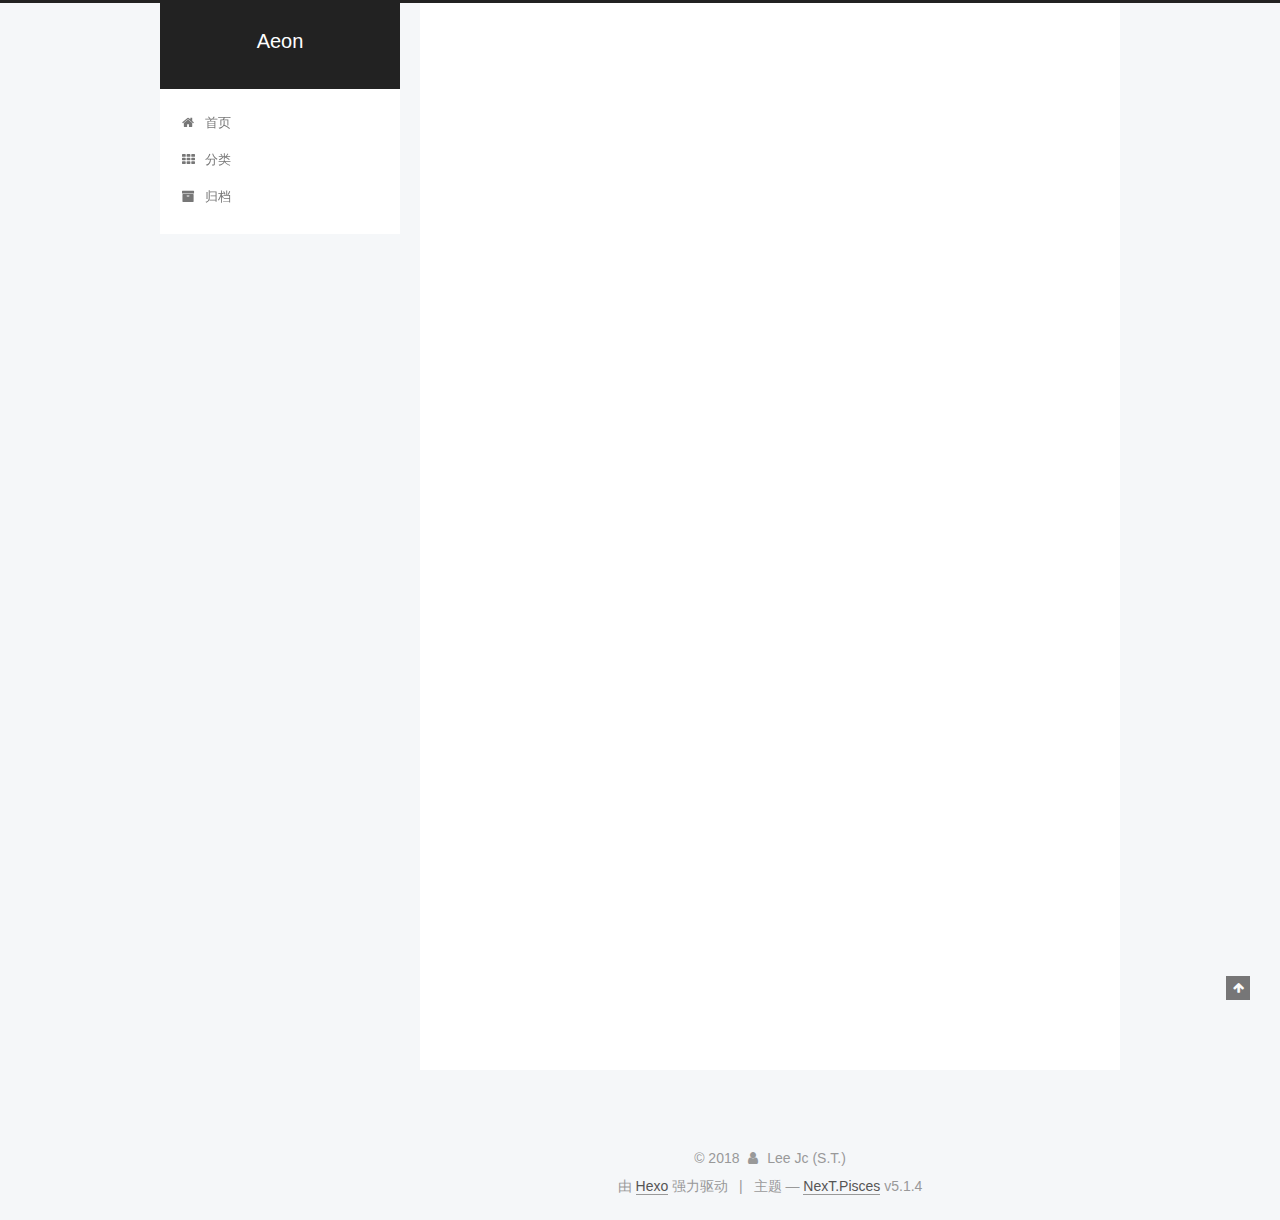
<file: 2018/08/27/hello-world/index.html>
<!DOCTYPE html>



  


<html class="theme-next pisces use-motion" lang="zh-Hans">
<head>
  <meta charset="UTF-8"/>
<meta http-equiv="X-UA-Compatible" content="IE=edge" />
<meta name="viewport" content="width=device-width, initial-scale=1, maximum-scale=1"/>
<meta name="theme-color" content="#222">









<meta http-equiv="Cache-Control" content="no-transform" />
<meta http-equiv="Cache-Control" content="no-siteapp" />
















  
  
  <link href="/lib/fancybox/source/jquery.fancybox.css?v=2.1.5" rel="stylesheet" type="text/css" />







<link href="/lib/font-awesome/css/font-awesome.min.css?v=4.6.2" rel="stylesheet" type="text/css" />

<link href="/css/main.css?v=5.1.4" rel="stylesheet" type="text/css" />


  <link rel="apple-touch-icon" sizes="180x180" href="/images/apple-touch-icon-next.png?v=5.1.4">


  <link rel="icon" type="image/png" sizes="32x32" href="/images/favicon-32x32-next.png?v=5.1.4">


  <link rel="icon" type="image/png" sizes="16x16" href="/images/favicon-16x16-next.png?v=5.1.4">


  <link rel="mask-icon" href="/images/logo.svg?v=5.1.4" color="#222">





  <meta name="keywords" content="Hexo, NexT" />










<meta name="description" content="Welcome to Hexo! This is your very first post. Check documentation for more info. If you get any problems when using Hexo, you can find the answer in troubleshooting or you can ask me on GitHub.">
<meta property="og:type" content="article">
<meta property="og:title" content="系统自带的">
<meta property="og:url" content="http://santoljc.github.io/2018/08/27/hello-world/index.html">
<meta property="og:site_name" content="Aeon">
<meta property="og:description" content="Welcome to Hexo! This is your very first post. Check documentation for more info. If you get any problems when using Hexo, you can find the answer in troubleshooting or you can ask me on GitHub.">
<meta property="og:locale" content="zh-Hans">
<meta property="og:updated_time" content="2018-08-29T09:12:29.003Z">
<meta name="twitter:card" content="summary">
<meta name="twitter:title" content="系统自带的">
<meta name="twitter:description" content="Welcome to Hexo! This is your very first post. Check documentation for more info. If you get any problems when using Hexo, you can find the answer in troubleshooting or you can ask me on GitHub.">



<script type="text/javascript" id="hexo.configurations">
  var NexT = window.NexT || {};
  var CONFIG = {
    root: '/',
    scheme: 'Pisces',
    version: '5.1.4',
    sidebar: {"position":"left","display":"post","offset":12,"b2t":false,"scrollpercent":false,"onmobile":false},
    fancybox: true,
    tabs: true,
    motion: {"enable":true,"async":false,"transition":{"post_block":"fadeIn","post_header":"slideDownIn","post_body":"slideDownIn","coll_header":"slideLeftIn","sidebar":"slideUpIn"}},
    duoshuo: {
      userId: '0',
      author: '博主'
    },
    algolia: {
      applicationID: '',
      apiKey: '',
      indexName: '',
      hits: {"per_page":10},
      labels: {"input_placeholder":"Search for Posts","hits_empty":"We didn't find any results for the search: ${query}","hits_stats":"${hits} results found in ${time} ms"}
    }
  };
</script>



  <link rel="canonical" href="http://santoljc.github.io/2018/08/27/hello-world/"/>





  <title>系统自带的 | Aeon</title>
  








</head>

<body itemscope itemtype="http://schema.org/WebPage" lang="zh-Hans">

  
  
    
  

  <div class="container sidebar-position-left page-post-detail">
    <div class="headband"></div>

    <header id="header" class="header" itemscope itemtype="http://schema.org/WPHeader">
      <div class="header-inner"><div class="site-brand-wrapper">
  <div class="site-meta ">
    

    <div class="custom-logo-site-title">
      <a href="/"  class="brand" rel="start">
        <span class="logo-line-before"><i></i></span>
        <span class="site-title">Aeon</span>
        <span class="logo-line-after"><i></i></span>
      </a>
    </div>
      
        <p class="site-subtitle"></p>
      
  </div>

  <div class="site-nav-toggle">
    <button>
      <span class="btn-bar"></span>
      <span class="btn-bar"></span>
      <span class="btn-bar"></span>
    </button>
  </div>
</div>

<nav class="site-nav">
  

  
    <ul id="menu" class="menu">
      
        
        <li class="menu-item menu-item-home">
          <a href="/" rel="section">
            
              <i class="menu-item-icon fa fa-fw fa-home"></i> <br />
            
            首页
          </a>
        </li>
      
        
        <li class="menu-item menu-item-categories">
          <a href="/categories/" rel="section">
            
              <i class="menu-item-icon fa fa-fw fa-th"></i> <br />
            
            分类
          </a>
        </li>
      
        
        <li class="menu-item menu-item-archives">
          <a href="/archives/" rel="section">
            
              <i class="menu-item-icon fa fa-fw fa-archive"></i> <br />
            
            归档
          </a>
        </li>
      

      
    </ul>
  

  
</nav>



 </div>
    </header>

    <main id="main" class="main">
      <div class="main-inner">
        <div class="content-wrap">
          <div id="content" class="content">
            

  <div id="posts" class="posts-expand">
    

  

  
  
  

  <article class="post post-type-normal" itemscope itemtype="http://schema.org/Article">
  
  
  
  <div class="post-block">
    <link itemprop="mainEntityOfPage" href="http://santoljc.github.io/2018/08/27/hello-world/">

    <span hidden itemprop="author" itemscope itemtype="http://schema.org/Person">
      <meta itemprop="name" content="Lee Jc (S.T.)">
      <meta itemprop="description" content="">
      <meta itemprop="image" content="/images/avatar.gif">
    </span>

    <span hidden itemprop="publisher" itemscope itemtype="http://schema.org/Organization">
      <meta itemprop="name" content="Aeon">
    </span>

    
      <header class="post-header">

        
        
          <h1 class="post-title" itemprop="name headline">系统自带的</h1>
        

        <div class="post-meta">
          <span class="post-time">
            
              <span class="post-meta-item-icon">
                <i class="fa fa-calendar-o"></i>
              </span>
              
                <span class="post-meta-item-text">发表于</span>
              
              <time title="创建于" itemprop="dateCreated datePublished" datetime="2018-08-27T16:23:08+08:00">
                2018-08-27
              </time>
            

            

            
          </span>

          
            <span class="post-category" >
            
              <span class="post-meta-divider">|</span>
            
              <span class="post-meta-item-icon">
                <i class="fa fa-folder-o"></i>
              </span>
              
                <span class="post-meta-item-text">分类于</span>
              
              
                <span itemprop="about" itemscope itemtype="http://schema.org/Thing">
                  <a href="/categories/self/" itemprop="url" rel="index">
                    <span itemprop="name">self</span>
                  </a>
                </span>

                
                
              
            </span>
          

          
            
          

          
          

          

          

          

        </div>
      </header>
    

    
    
    
    <div class="post-body" itemprop="articleBody">

      
      

      
        <p>Welcome to <a href="https://hexo.io/" target="_blank" rel="noopener">Hexo</a>! This is your very first post. Check <a href="https://hexo.io/docs/" target="_blank" rel="noopener">documentation</a> for more info. If you get any problems when using Hexo, you can find the answer in <a href="https://hexo.io/docs/troubleshooting.html" target="_blank" rel="noopener">troubleshooting</a> or you can ask me on <a href="https://github.com/hexojs/hexo/issues" target="_blank" rel="noopener">GitHub</a>.</p>
<a id="more"></a>
<h2 id="Quick-Start"><a href="#Quick-Start" class="headerlink" title="Quick Start"></a>Quick Start</h2><h3 id="Create-a-new-post"><a href="#Create-a-new-post" class="headerlink" title="Create a new post"></a>Create a new post</h3><figure class="highlight bash"><table><tr><td class="gutter"><pre><span class="line">1</span><br></pre></td><td class="code"><pre><span class="line">$ hexo new <span class="string">"My New Post"</span></span><br></pre></td></tr></table></figure>
<p>More info: <a href="https://hexo.io/docs/writing.html" target="_blank" rel="noopener">Writing</a></p>
<h3 id="Run-server"><a href="#Run-server" class="headerlink" title="Run server"></a>Run server</h3><figure class="highlight bash"><table><tr><td class="gutter"><pre><span class="line">1</span><br></pre></td><td class="code"><pre><span class="line">$ hexo server</span><br></pre></td></tr></table></figure>
<p>More info: <a href="https://hexo.io/docs/server.html" target="_blank" rel="noopener">Server</a></p>
<h3 id="Generate-static-files"><a href="#Generate-static-files" class="headerlink" title="Generate static files"></a>Generate static files</h3><figure class="highlight bash"><table><tr><td class="gutter"><pre><span class="line">1</span><br></pre></td><td class="code"><pre><span class="line">$ hexo generate</span><br></pre></td></tr></table></figure>
<p>More info: <a href="https://hexo.io/docs/generating.html" target="_blank" rel="noopener">Generating</a></p>
<h3 id="Deploy-to-remote-sites"><a href="#Deploy-to-remote-sites" class="headerlink" title="Deploy to remote sites"></a>Deploy to remote sites</h3><figure class="highlight bash"><table><tr><td class="gutter"><pre><span class="line">1</span><br></pre></td><td class="code"><pre><span class="line">$ hexo deploy</span><br></pre></td></tr></table></figure>
<p>More info: <a href="https://hexo.io/docs/deployment.html" target="_blank" rel="noopener">Deployment</a></p>

      
    </div>
    
    
    

    

    

    

    <footer class="post-footer">
      

      
      
      

      

      
      
    </footer>
  </div>
  
  
  
  </article>



    <div class="post-spread">
      
    </div>
  </div>


          </div>
          


          

  



        </div>
        
          
  
  <div class="sidebar-toggle">
    <div class="sidebar-toggle-line-wrap">
      <span class="sidebar-toggle-line sidebar-toggle-line-first"></span>
      <span class="sidebar-toggle-line sidebar-toggle-line-middle"></span>
      <span class="sidebar-toggle-line sidebar-toggle-line-last"></span>
    </div>
  </div>

  <aside id="sidebar" class="sidebar">
    
    <div class="sidebar-inner">

      

      
        <ul class="sidebar-nav motion-element">
          <li class="sidebar-nav-toc sidebar-nav-active" data-target="post-toc-wrap">
            文章目录
          </li>
          <li class="sidebar-nav-overview" data-target="site-overview-wrap">
            站点概览
          </li>
        </ul>
      

      <section class="site-overview-wrap sidebar-panel">
        <div class="site-overview">
          <div class="site-author motion-element" itemprop="author" itemscope itemtype="http://schema.org/Person">
            
              <p class="site-author-name" itemprop="name">Lee Jc (S.T.)</p>
              <p class="site-description motion-element" itemprop="description"></p>
          </div>

          <nav class="site-state motion-element">

            
              <div class="site-state-item site-state-posts">
              
                <a href="/archives/">
              
                  <span class="site-state-item-count">1</span>
                  <span class="site-state-item-name">日志</span>
                </a>
              </div>
            

            
              
              
              <div class="site-state-item site-state-categories">
                <a href="/categories/index.html">
                  <span class="site-state-item-count">1</span>
                  <span class="site-state-item-name">分类</span>
                </a>
              </div>
            

            

          </nav>

          

          

          
          

          
          
            <div class="links-of-blogroll motion-element links-of-blogroll-block">
              <div class="links-of-blogroll-title">
                <i class="fa  fa-fw fa-link"></i>
                友情链接
              </div>
              <ul class="links-of-blogroll-list">
                
                  <li class="links-of-blogroll-item">
                    <a href="https://zwtywwq.github.io" title="张问淘" target="_blank">张问淘</a>
                  </li>
                
                  <li class="links-of-blogroll-item">
                    <a href="http://home.ustc.edu.cn/~lijc/" title="我的主页" target="_blank">我的主页</a>
                  </li>
                
              </ul>
            </div>
          

          

        </div>
      </section>

      
      <!--noindex-->
        <section class="post-toc-wrap motion-element sidebar-panel sidebar-panel-active">
          <div class="post-toc">

            
              
            

            
              <div class="post-toc-content"><ol class="nav"><li class="nav-item nav-level-2"><a class="nav-link" href="#Quick-Start"><span class="nav-number">1.</span> <span class="nav-text">Quick Start</span></a><ol class="nav-child"><li class="nav-item nav-level-3"><a class="nav-link" href="#Create-a-new-post"><span class="nav-number">1.1.</span> <span class="nav-text">Create a new post</span></a></li><li class="nav-item nav-level-3"><a class="nav-link" href="#Run-server"><span class="nav-number">1.2.</span> <span class="nav-text">Run server</span></a></li><li class="nav-item nav-level-3"><a class="nav-link" href="#Generate-static-files"><span class="nav-number">1.3.</span> <span class="nav-text">Generate static files</span></a></li><li class="nav-item nav-level-3"><a class="nav-link" href="#Deploy-to-remote-sites"><span class="nav-number">1.4.</span> <span class="nav-text">Deploy to remote sites</span></a></li></ol></li></ol></div>
            

          </div>
        </section>
      <!--/noindex-->
      

      

    </div>
  </aside>


        
      </div>
    </main>

    <footer id="footer" class="footer">
      <div class="footer-inner">
        <div class="copyright">&copy; <span itemprop="copyrightYear">2018</span>
  <span class="with-love">
    <i class="fa fa-user"></i>
  </span>
  <span class="author" itemprop="copyrightHolder">Lee Jc (S.T.)</span>

  
</div>


  <div class="powered-by">由 <a class="theme-link" target="_blank" href="https://hexo.io">Hexo</a> 强力驱动</div>



  <span class="post-meta-divider">|</span>



  <div class="theme-info">主题 &mdash; <a class="theme-link" target="_blank" href="https://github.com/iissnan/hexo-theme-next">NexT.Pisces</a> v5.1.4</div>




        







        
      </div>
    </footer>

    
      <div class="back-to-top">
        <i class="fa fa-arrow-up"></i>
        
      </div>
    

    

  </div>

  

<script type="text/javascript">
  if (Object.prototype.toString.call(window.Promise) !== '[object Function]') {
    window.Promise = null;
  }
</script>









  












  
  
    <script type="text/javascript" src="/lib/jquery/index.js?v=2.1.3"></script>
  

  
  
    <script type="text/javascript" src="/lib/fastclick/lib/fastclick.min.js?v=1.0.6"></script>
  

  
  
    <script type="text/javascript" src="/lib/jquery_lazyload/jquery.lazyload.js?v=1.9.7"></script>
  

  
  
    <script type="text/javascript" src="/lib/velocity/velocity.min.js?v=1.2.1"></script>
  

  
  
    <script type="text/javascript" src="/lib/velocity/velocity.ui.min.js?v=1.2.1"></script>
  

  
  
    <script type="text/javascript" src="/lib/fancybox/source/jquery.fancybox.pack.js?v=2.1.5"></script>
  


  


  <script type="text/javascript" src="/js/src/utils.js?v=5.1.4"></script>

  <script type="text/javascript" src="/js/src/motion.js?v=5.1.4"></script>



  
  


  <script type="text/javascript" src="/js/src/affix.js?v=5.1.4"></script>

  <script type="text/javascript" src="/js/src/schemes/pisces.js?v=5.1.4"></script>



  
  <script type="text/javascript" src="/js/src/scrollspy.js?v=5.1.4"></script>
<script type="text/javascript" src="/js/src/post-details.js?v=5.1.4"></script>



  


  <script type="text/javascript" src="/js/src/bootstrap.js?v=5.1.4"></script>



  


  




	





  





  












  





  

  

  

  
  

  

  

  

</body>
</html>
</file>
<file: css/main.css>
/* normalize.css v3.0.2 | MIT License | git.io/normalize */
html {
  font-family: sans-serif; /* 1 */
  -ms-text-size-adjust: 100%; /* 2 */
  -webkit-text-size-adjust: 100%; /* 2 */
}
body {
  margin: 0;
}
article,
aside,
details,
figcaption,
figure,
footer,
header,
hgroup,
main,
menu,
nav,
section,
summary {
  display: block;
}
audio,
canvas,
progress,
video {
  display: inline-block; /* 1 */
  vertical-align: baseline; /* 2 */
}
audio:not([controls]) {
  display: none;
  height: 0;
}
[hidden],
template {
  display: none;
}
a {
  background-color: transparent;
}
a:active,
a:hover {
  outline: 0;
}
abbr[title] {
  border-bottom: 1px dotted;
}
b,
strong {
  font-weight: bold;
}
dfn {
  font-style: italic;
}
h1 {
  font-size: 2em;
  margin: 0.67em 0;
}
mark {
  background: #ff0;
  color: #000;
}
small {
  font-size: 80%;
}
sub,
sup {
  font-size: 75%;
  line-height: 0;
  position: relative;
  vertical-align: baseline;
}
sup {
  top: -0.5em;
}
sub {
  bottom: -0.25em;
}
img {
  border: 0;
}
svg:not(:root) {
  overflow: hidden;
}
figure {
  margin: 1em 40px;
}
hr {
  -moz-box-sizing: content-box;
  box-sizing: content-box;
  height: 0;
}
pre {
  overflow: auto;
}
code,
kbd,
pre,
samp {
  font-family: monospace, monospace;
  font-size: 1em;
}
button,
input,
optgroup,
select,
textarea {
  color: inherit; /* 1 */
  font: inherit; /* 2 */
  margin: 0; /* 3 */
}
button {
  overflow: visible;
}
button,
select {
  text-transform: none;
}
button,
html input[type="button"],
input[type="reset"],
input[type="submit"] {
  -webkit-appearance: button; /* 2 */
  cursor: pointer; /* 3 */
}
button[disabled],
html input[disabled] {
  cursor: default;
}
button::-moz-focus-inner,
input::-moz-focus-inner {
  border: 0;
  padding: 0;
}
input {
  line-height: normal;
}
input[type="checkbox"],
input[type="radio"] {
  box-sizing: border-box; /* 1 */
  padding: 0; /* 2 */
}
input[type="number"]::-webkit-inner-spin-button,
input[type="number"]::-webkit-outer-spin-button {
  height: auto;
}
input[type="search"] {
  -webkit-appearance: textfield; /* 1 */
  -moz-box-sizing: content-box;
  -webkit-box-sizing: content-box; /* 2 */
  box-sizing: content-box;
}
input[type="search"]::-webkit-search-cancel-button,
input[type="search"]::-webkit-search-decoration {
  -webkit-appearance: none;
}
fieldset {
  border: 1px solid #c0c0c0;
  margin: 0 2px;
  padding: 0.35em 0.625em 0.75em;
}
legend {
  border: 0; /* 1 */
  padding: 0; /* 2 */
}
textarea {
  overflow: auto;
}
optgroup {
  font-weight: bold;
}
table {
  border-collapse: collapse;
  border-spacing: 0;
}
td,
th {
  padding: 0;
}
::selection {
  background: #262a30;
  color: #fff;
}
body {
  position: relative;
  font-family: 'Lato', "PingFang SC", "Microsoft YaHei", sans-serif;
  font-size: 14px;
  line-height: 2;
  color: #555;
  background: #f5f7f9;
}
@media (max-width: 767px) {
  body {
    padding-right: 0 !important;
  }
}
@media (min-width: 768px) and (max-width: 991px) {
  body {
    padding-right: 0 !important;
  }
}
@media (min-width: 1600px) {
  body {
    font-size: 16px;
  }
}
h1,
h2,
h3,
h4,
h5,
h6 {
  margin: 0;
  padding: 0;
  font-weight: bold;
  line-height: 1.5;
  font-family: 'Lato', "PingFang SC", "Microsoft YaHei", sans-serif;
}
h2,
h3,
h4,
h5,
h6 {
  margin: 20px 0 15px;
}
h1 {
  font-size: 22px;
}
@media (max-width: 767px) {
  h1 {
    font-size: 18px;
  }
}
h2 {
  font-size: 20px;
}
@media (max-width: 767px) {
  h2 {
    font-size: 16px;
  }
}
h3 {
  font-size: 18px;
}
@media (max-width: 767px) {
  h3 {
    font-size: 14px;
  }
}
h4 {
  font-size: 16px;
}
@media (max-width: 767px) {
  h4 {
    font-size: 12px;
  }
}
h5 {
  font-size: 14px;
}
@media (max-width: 767px) {
  h5 {
    font-size: 10px;
  }
}
h6 {
  font-size: 12px;
}
@media (max-width: 767px) {
  h6 {
    font-size: 8px;
  }
}
p {
  margin: 0 0 20px 0;
}
a {
  color: #555;
  text-decoration: none;
  outline: none;
  border-bottom: 1px solid #999;
  word-wrap: break-word;
}
a:hover {
  color: #222;
  border-bottom-color: #222;
}
blockquote {
  margin: 0;
  padding: 0;
}
img {
  display: block;
  margin: auto;
  max-width: 100%;
  height: auto;
}
hr {
  margin: 40px 0;
  height: 3px;
  border: none;
  background-color: #ddd;
  background-image: repeating-linear-gradient(-45deg, #fff, #fff 4px, transparent 4px, transparent 8px);
}
blockquote {
  padding: 0 15px;
  color: #666;
  border-left: 4px solid #ddd;
}
blockquote cite::before {
  content: "-";
  padding: 0 5px;
}
dt {
  font-weight: 700;
}
dd {
  margin: 0;
  padding: 0;
}
kbd {
  border: 1px solid #ccc;
  border-radius: 0.2em;
  box-shadow: 0.1em 0.1em 0.2em rgba(0,0,0,0.1);
  background-color: #f9f9f9;
  font-family: inherit;
  background-image: -webkit-linear-gradient(top, #eee, #fff, #eee);
  padding: 0.1em 0.3em;
  white-space: nowrap;
}
.text-left {
  text-align: left;
}
.text-center {
  text-align: center;
}
.text-right {
  text-align: right;
}
.text-justify {
  text-align: justify;
}
.text-nowrap {
  white-space: nowrap;
}
.text-lowercase {
  text-transform: lowercase;
}
.text-uppercase {
  text-transform: uppercase;
}
.text-capitalize {
  text-transform: capitalize;
}
.center-block {
  display: block;
  margin-left: auto;
  margin-right: auto;
}
.clearfix:before,
.clearfix:after {
  content: " ";
  display: table;
}
.clearfix:after {
  clear: both;
}
.pullquote {
  width: 45%;
}
.pullquote.left {
  float: left;
  margin-left: 5px;
  margin-right: 10px;
}
.pullquote.right {
  float: right;
  margin-left: 10px;
  margin-right: 5px;
}
.affix.affix.affix {
  position: fixed;
}
.translation {
  margin-top: -20px;
  font-size: 14px;
  color: #999;
}
.scrollbar-measure {
  width: 100px;
  height: 100px;
  overflow: scroll;
  position: absolute;
  top: -9999px;
}
.use-motion .motion-element {
  opacity: 0;
}
table {
  margin: 20px 0;
  width: 100%;
  border-collapse: collapse;
  border-spacing: 0;
  border: 1px solid #ddd;
  font-size: 14px;
  table-layout: fixed;
  word-wrap: break-all;
}
table>tbody>tr:nth-of-type(odd) {
  background-color: #f9f9f9;
}
table>tbody>tr:hover {
  background-color: #f5f5f5;
}
caption,
th,
td {
  padding: 8px;
  text-align: left;
  vertical-align: middle;
  font-weight: normal;
}
th,
td {
  border-bottom: 3px solid #ddd;
  border-right: 1px solid #eee;
}
th {
  padding-bottom: 10px;
  font-weight: 700;
}
td {
  border-bottom-width: 1px;
}
html,
body {
  height: 100%;
}
.container {
  position: relative;
  min-height: 100%;
}
.header-inner {
  margin: 0 auto;
  padding: 100px 0 70px;
  width: 700px;
}
@media (min-width: 1600px) {
  .container .header-inner {
    width: 900px;
  }
}
.main {
  padding-bottom: 150px;
}
.main-inner {
  margin: 0 auto;
  width: 700px;
}
@media (min-width: 1600px) {
  .container .main-inner {
    width: 900px;
  }
}
.footer {
  position: absolute;
  left: 0;
  bottom: 0;
  width: 100%;
  min-height: 50px;
}
.footer-inner {
  box-sizing: border-box;
  margin: 20px auto;
  width: 700px;
}
@media (min-width: 1600px) {
  .container .footer-inner {
    width: 900px;
  }
}
pre,
.highlight {
  overflow: auto;
  margin: 20px 0;
  padding: 0;
  font-size: 13px;
  color: #4d4d4c;
  background: #f7f7f7;
  line-height: 1.6;
}
pre,
code {
  font-family: consolas, Menlo, "PingFang SC", "Microsoft YaHei", monospace;
}
code {
  padding: 2px 4px;
  word-wrap: break-word;
  color: #555;
  background: #eee;
  border-radius: 3px;
  font-size: 13px;
}
pre {
  padding: 10px;
}
pre code {
  padding: 0;
  color: #4d4d4c;
  background: none;
  text-shadow: none;
}
.highlight {
  border-radius: 1px;
}
.highlight pre {
  border: none;
  margin: 0;
  padding: 10px 0;
}
.highlight table {
  margin: 0;
  width: auto;
  border: none;
}
.highlight td {
  border: none;
  padding: 0;
}
.highlight figcaption {
  font-size: 1em;
  color: #4d4d4c;
  line-height: 1em;
  margin-bottom: 1em;
}
.highlight figcaption:before,
.highlight figcaption:after {
  content: " ";
  display: table;
}
.highlight figcaption:after {
  clear: both;
}
.highlight figcaption a {
  float: right;
  color: #4d4d4c;
}
.highlight figcaption a:hover {
  border-bottom-color: #4d4d4c;
}
.highlight .gutter pre {
  padding-left: 10px;
  padding-right: 10px;
  color: #869194;
  text-align: right;
  background-color: #eff2f3;
}
.highlight .code pre {
  width: 100%;
  padding-left: 10px;
  padding-right: 10px;
  background-color: #f7f7f7;
}
.highlight .line {
  height: 20px;
}
.gutter {
  -webkit-user-select: none;
  -moz-user-select: none;
  -ms-user-select: none;
  user-select: none;
}
.gist table {
  width: auto;
}
.gist table td {
  border: none;
}
pre .deletion {
  background: #fdd;
}
pre .addition {
  background: #dfd;
}
pre .meta {
  color: #8959a8;
}
pre .comment {
  color: #8e908c;
}
pre .variable,
pre .attribute,
pre .tag,
pre .regexp,
pre .ruby .constant,
pre .xml .tag .title,
pre .xml .pi,
pre .xml .doctype,
pre .html .doctype,
pre .css .id,
pre .css .class,
pre .css .pseudo {
  color: #c82829;
}
pre .number,
pre .preprocessor,
pre .built_in,
pre .literal,
pre .params,
pre .constant,
pre .command {
  color: #f5871f;
}
pre .ruby .class .title,
pre .css .rules .attribute,
pre .string,
pre .value,
pre .inheritance,
pre .header,
pre .ruby .symbol,
pre .xml .cdata,
pre .special,
pre .number,
pre .formula {
  color: #718c00;
}
pre .title,
pre .css .hexcolor {
  color: #3e999f;
}
pre .function,
pre .python .decorator,
pre .python .title,
pre .ruby .function .title,
pre .ruby .title .keyword,
pre .perl .sub,
pre .javascript .title,
pre .coffeescript .title {
  color: #4271ae;
}
pre .keyword,
pre .javascript .function {
  color: #8959a8;
}
.full-image.full-image.full-image.full-image {
  border: none;
  max-width: 100%;
  width: auto;
  margin: 20px auto 25px;
}
@media (min-width: 992px) {
  .full-image.full-image.full-image.full-image {
    max-width: none;
    width: 118%;
    margin: 0 -9%;
  }
}
.blockquote-center,
.page-home .post-type-quote blockquote,
.page-post-detail .post-type-quote blockquote {
  position: relative;
  margin: 40px 0;
  padding: 0;
  border-left: none;
  text-align: center;
}
.blockquote-center::before,
.page-home .post-type-quote blockquote::before,
.page-post-detail .post-type-quote blockquote::before,
.blockquote-center::after,
.page-home .post-type-quote blockquote::after,
.page-post-detail .post-type-quote blockquote::after {
  position: absolute;
  content: ' ';
  display: block;
  width: 100%;
  height: 24px;
  opacity: 0.2;
  background-repeat: no-repeat;
  background-position: 0 -6px;
  background-size: 22px 22px;
}
.blockquote-center::before,
.page-home .post-type-quote blockquote::before,
.page-post-detail .post-type-quote blockquote::before {
  top: -20px;
  background-image: url("../images/quote-l.svg");
  border-top: 1px solid #ccc;
}
.blockquote-center::after,
.page-home .post-type-quote blockquote::after,
.page-post-detail .post-type-quote blockquote::after {
  bottom: -20px;
  background-image: url("../images/quote-r.svg");
  border-bottom: 1px solid #ccc;
  background-position: 100% 8px;
}
.blockquote-center p,
.page-home .post-type-quote blockquote p,
.page-post-detail .post-type-quote blockquote p,
.blockquote-center div,
.page-home .post-type-quote blockquote div,
.page-post-detail .post-type-quote blockquote div {
  text-align: center;
}
.post .post-body .group-picture img {
  box-sizing: border-box;
  padding: 0 3px;
  border: none;
}
.post .group-picture-row {
  overflow: hidden;
  margin-top: 6px;
}
.post .group-picture-row:first-child {
  margin-top: 0;
}
.post .group-picture-column {
  float: left;
}
.page-post-detail .post-body .group-picture-column {
  float: none;
  margin-top: 10px;
  width: auto !important;
}
.page-post-detail .post-body .group-picture-column img {
  margin: 0 auto;
}
.page-archive .group-picture-container {
  overflow: hidden;
}
.page-archive .group-picture-row {
  float: left;
}
.page-archive .group-picture-row:first-child {
  margin-top: 6px;
}
.page-archive .group-picture-column {
  max-width: 150px;
  max-height: 150px;
}
.post-body .note {
  position: relative;
  padding: 15px;
  margin-bottom: 20px;
  border: 1px solid #eee;
  border-left-width: 5px;
  border-radius: 3px;
}
.post-body .note h2,
.post-body .note h3,
.post-body .note h4,
.post-body .note h5,
.post-body .note h6 {
  margin-top: 0;
  margin-bottom: 0;
  border-bottom: initial;
  padding-top: 0 !important;
}
.post-body .note p:first-child,
.post-body .note ul:first-child,
.post-body .note ol:first-child,
.post-body .note table:first-child,
.post-body .note pre:first-child,
.post-body .note blockquote:first-child {
  margin-top: 0;
}
.post-body .note p:last-child,
.post-body .note ul:last-child,
.post-body .note ol:last-child,
.post-body .note table:last-child,
.post-body .note pre:last-child,
.post-body .note blockquote:last-child {
  margin-bottom: 0;
}
.post-body .note.default {
  border-left-color: #777;
}
.post-body .note.default h2,
.post-body .note.default h3,
.post-body .note.default h4,
.post-body .note.default h5,
.post-body .note.default h6 {
  color: #777;
}
.post-body .note.primary {
  border-left-color: #6f42c1;
}
.post-body .note.primary h2,
.post-body .note.primary h3,
.post-body .note.primary h4,
.post-body .note.primary h5,
.post-body .note.primary h6 {
  color: #6f42c1;
}
.post-body .note.info {
  border-left-color: #428bca;
}
.post-body .note.info h2,
.post-body .note.info h3,
.post-body .note.info h4,
.post-body .note.info h5,
.post-body .note.info h6 {
  color: #428bca;
}
.post-body .note.success {
  border-left-color: #5cb85c;
}
.post-body .note.success h2,
.post-body .note.success h3,
.post-body .note.success h4,
.post-body .note.success h5,
.post-body .note.success h6 {
  color: #5cb85c;
}
.post-body .note.warning {
  border-left-color: #f0ad4e;
}
.post-body .note.warning h2,
.post-body .note.warning h3,
.post-body .note.warning h4,
.post-body .note.warning h5,
.post-body .note.warning h6 {
  color: #f0ad4e;
}
.post-body .note.danger {
  border-left-color: #d9534f;
}
.post-body .note.danger h2,
.post-body .note.danger h3,
.post-body .note.danger h4,
.post-body .note.danger h5,
.post-body .note.danger h6 {
  color: #d9534f;
}
.post-body .label {
  display: inline;
  padding: 0 2px;
  white-space: nowrap;
}
.post-body .label.default {
  background-color: #f0f0f0;
}
.post-body .label.primary {
  background-color: #efe6f7;
}
.post-body .label.info {
  background-color: #e5f2f8;
}
.post-body .label.success {
  background-color: #e7f4e9;
}
.post-body .label.warning {
  background-color: #fcf6e1;
}
.post-body .label.danger {
  background-color: #fae8eb;
}
.post-body .tabs {
  position: relative;
  display: block;
  margin-bottom: 20px;
  padding-top: 10px;
}
.post-body .tabs ul.nav-tabs {
  margin: 0;
  padding: 0;
  display: flex;
  margin-bottom: -1px;
}
@media (max-width: 413px) {
  .post-body .tabs ul.nav-tabs {
    display: block;
    margin-bottom: 5px;
  }
}
.post-body .tabs ul.nav-tabs li.tab {
  list-style-type: none !important;
  margin: 0 0.25em 0 0;
  border-top: 3px solid transparent;
  border-left: 1px solid transparent;
  border-right: 1px solid transparent;
}
@media (max-width: 413px) {
  .post-body .tabs ul.nav-tabs li.tab {
    margin: initial;
    border-top: 1px solid transparent;
    border-left: 3px solid transparent;
    border-right: 1px solid transparent;
    border-bottom: 1px solid transparent;
  }
}
.post-body .tabs ul.nav-tabs li.tab a {
  outline: 0;
  border-bottom: initial;
  display: block;
  line-height: 1.8em;
  padding: 0.25em 0.75em;
  transition-duration: 0.2s;
  transition-timing-function: ease-out;
  transition-delay: 0s;
}
.post-body .tabs ul.nav-tabs li.tab a i {
  width: 1.285714285714286em;
}
.post-body .tabs ul.nav-tabs li.tab.active {
  border-top: 3px solid #fc6423;
  border-left: 1px solid #ddd;
  border-right: 1px solid #ddd;
  background-color: #fff;
}
@media (max-width: 413px) {
  .post-body .tabs ul.nav-tabs li.tab.active {
    border-top: 1px solid #ddd;
    border-left: 3px solid #fc6423;
    border-right: 1px solid #ddd;
    border-bottom: 1px solid #ddd;
  }
}
.post-body .tabs ul.nav-tabs li.tab.active a {
  cursor: default;
  color: #555;
}
.post-body .tabs .tab-content {
  background-color: #fff;
}
.post-body .tabs .tab-content .tab-pane {
  border: 1px solid #ddd;
  padding: 20px 20px 0 20px;
}
.post-body .tabs .tab-content .tab-pane:not(.active) {
  display: none !important;
}
.post-body .tabs .tab-content .tab-pane.active {
  display: block !important;
}
.btn {
  display: inline-block;
  padding: 0 20px;
  font-size: 14px;
  color: #555;
  background: #fff;
  border: 2px solid #555;
  text-decoration: none;
  border-radius: 2px;
  transition-property: background-color;
  transition-duration: 0.2s;
  transition-timing-function: ease-in-out;
  transition-delay: 0s;
  line-height: 2;
}
.btn:hover {
  border-color: #222;
  color: #fff;
  background: #222;
}
.btn +.btn {
  margin: 0 0 8px 8px;
}
.btn .fa-fw {
  width: 1.285714285714286em;
  text-align: left;
}
.btn-bar {
  display: block;
  width: 22px;
  height: 2px;
  background: #555;
  border-radius: 1px;
}
.btn-bar+.btn-bar {
  margin-top: 4px;
}
.pagination {
  margin: 120px 0 40px;
  text-align: center;
  border-top: 1px solid #eee;
}
.page-number-basic,
.pagination .prev,
.pagination .next,
.pagination .page-number,
.pagination .space {
  display: inline-block;
  position: relative;
  top: -1px;
  margin: 0 10px;
  padding: 0 11px;
}
@media (max-width: 767px) {
  .page-number-basic,
  .pagination .prev,
  .pagination .next,
  .pagination .page-number,
  .pagination .space {
    margin: 0 5px;
  }
}
.pagination .prev,
.pagination .next,
.pagination .page-number {
  border-bottom: 0;
  border-top: 1px solid #eee;
  transition-property: border-color;
  transition-duration: 0.2s;
  transition-timing-function: ease-in-out;
  transition-delay: 0s;
}
.pagination .prev:hover,
.pagination .next:hover,
.pagination .page-number:hover {
  border-top-color: #222;
}
.pagination .space {
  padding: 0;
  margin: 0;
}
.pagination .prev {
  margin-left: 0;
}
.pagination .next {
  margin-right: 0;
}
.pagination .page-number.current {
  color: #fff;
  background: #ccc;
  border-top-color: #ccc;
}
@media (max-width: 767px) {
  .pagination {
    border-top: none;
  }
  .pagination .prev,
  .pagination .next,
  .pagination .page-number {
    margin-bottom: 10px;
    border-top: 0;
    border-bottom: 1px solid #eee;
    padding: 0 10px;
  }
  .pagination .prev:hover,
  .pagination .next:hover,
  .pagination .page-number:hover {
    border-bottom-color: #222;
  }
}
.comments {
  margin: 60px 20px 0;
}
.tag-cloud {
  text-align: center;
}
.tag-cloud a {
  display: inline-block;
  margin: 10px;
}
.back-to-top {
  box-sizing: border-box;
  position: fixed;
  bottom: -100px;
  right: 30px;
  z-index: 1050;
  padding: 0 6px;
  width: 24px;
  background: #222;
  font-size: 12px;
  opacity: 0.6;
  color: #fff;
  cursor: pointer;
  text-align: center;
  -webkit-transform: translateZ(0);
  transition-property: bottom;
  transition-duration: 0.2s;
  transition-timing-function: ease-in-out;
  transition-delay: 0s;
}
@media (min-width: 768px) and (max-width: 991px) {
  .back-to-top {
    display: none !important;
  }
}
@media (max-width: 767px) {
  .back-to-top {
    display: none !important;
  }
}
.back-to-top.back-to-top-on {
  bottom: 30px;
}
.header {
  background: transparent;
}
.header-inner {
  position: relative;
}
.headband {
  height: 3px;
  background: #222;
}
.site-meta {
  margin: 0;
  text-align: center;
}
@media (max-width: 767px) {
  .site-meta {
    text-align: center;
  }
}
.brand {
  position: relative;
  display: inline-block;
  padding: 0 40px;
  color: #fff;
  background: #222;
  border-bottom: none;
}
.brand:hover {
  color: #fff;
}
.logo {
  display: inline-block;
  margin-right: 5px;
  line-height: 36px;
  vertical-align: top;
}
.site-title {
  display: inline-block;
  vertical-align: top;
  line-height: 36px;
  font-size: 20px;
  font-weight: normal;
  font-family: 'Lato', "PingFang SC", "Microsoft YaHei", sans-serif;
}
.site-subtitle {
  margin-top: 10px;
  font-size: 13px;
  color: #ddd;
}
.use-motion .brand {
  opacity: 0;
}
.use-motion .logo,
.use-motion .site-title,
.use-motion .site-subtitle {
  opacity: 0;
  position: relative;
  top: -10px;
}
.site-nav-toggle {
  display: none;
  position: absolute;
  top: 10px;
  left: 10px;
}
@media (max-width: 767px) {
  .site-nav-toggle {
    display: block;
  }
}
.site-nav-toggle button {
  margin-top: 2px;
  padding: 9px 10px;
  background: transparent;
  border: none;
}
@media (max-width: 767px) {
  .site-nav {
    display: none;
    margin: 0 -10px;
    padding: 0 10px;
    clear: both;
    border-top: 1px solid #ddd;
  }
}
@media (min-width: 768px) and (max-width: 991px) {
  .site-nav {
    display: block !important;
  }
}
@media (min-width: 992px) {
  .site-nav {
    display: block !important;
  }
}
.menu {
  margin-top: 20px;
  padding-left: 0;
  text-align: center;
}
.menu .menu-item {
  display: inline-block;
  margin: 0 10px;
  list-style: none;
}
@media screen and (max-width: 767px) {
  .menu .menu-item {
    margin-top: 10px;
  }
}
.menu .menu-item a {
  display: block;
  font-size: 13px;
  line-height: inherit;
  border-bottom: 1px solid transparent;
  transition-property: border-color;
  transition-duration: 0.2s;
  transition-timing-function: ease-in-out;
  transition-delay: 0s;
}
.menu .menu-item a:hover,
.menu-item-active a {
  border-bottom-color: #222;
}
.menu .menu-item .fa {
  margin-right: 5px;
}
.use-motion .menu-item {
  opacity: 0;
}
.post-body {
  font-family: 'Lato', "PingFang SC", "Microsoft YaHei", sans-serif;
}
@media (max-width: 767px) {
  .post-body {
    word-break: break-word;
  }
}
.post-body .fancybox img {
  display: block !important;
  margin: 0 auto;
  cursor: pointer;
  cursor: zoom-in;
  cursor: -webkit-zoom-in;
}
.post-body .image-caption,
.post-body .figure .caption {
  margin: -20px auto 15px;
  text-align: center;
  font-size: 14px;
  color: #999;
  font-weight: bold;
  line-height: 1;
}
.post-sticky-flag {
  display: inline-block;
  font-size: 16px;
  -ms-transform: rotate(30deg);
  -webkit-transform: rotate(30deg);
  -moz-transform: rotate(30deg);
  -ms-transform: rotate(30deg);
  -o-transform: rotate(30deg);
  transform: rotate(30deg);
}
.use-motion .post-block,
.use-motion .pagination,
.use-motion .comments {
  opacity: 0;
}
.use-motion .post-header {
  opacity: 0;
}
.use-motion .post-body {
  opacity: 0;
}
.use-motion .collection-title {
  opacity: 0;
}
.posts-expand {
  padding-top: 40px;
}
@media (max-width: 767px) {
  .posts-expand {
    margin: 0 20px;
  }
  .post-body pre .gutter pre {
    padding-right: 10px;
  }
  .post-body .highlight {
    margin-left: 0px;
    margin-right: 0px;
    padding: 0;
  }
  .post-body .highlight .gutter pre {
    padding-right: 10px;
  }
}
@media (min-width: 992px) {
  .posts-expand .post-body {
    text-align: justify;
  }
}
.posts-expand .post-body h2,
.posts-expand .post-body h3,
.posts-expand .post-body h4,
.posts-expand .post-body h5,
.posts-expand .post-body h6 {
  padding-top: 10px;
}
.posts-expand .post-body h2 .header-anchor,
.posts-expand .post-body h3 .header-anchor,
.posts-expand .post-body h4 .header-anchor,
.posts-expand .post-body h5 .header-anchor,
.posts-expand .post-body h6 .header-anchor {
  float: right;
  margin-left: 10px;
  color: #ccc;
  border-bottom-style: none;
  visibility: hidden;
}
.posts-expand .post-body h2 .header-anchor:hover,
.posts-expand .post-body h3 .header-anchor:hover,
.posts-expand .post-body h4 .header-anchor:hover,
.posts-expand .post-body h5 .header-anchor:hover,
.posts-expand .post-body h6 .header-anchor:hover {
  color: inherit;
}
.posts-expand .post-body h2:hover .header-anchor,
.posts-expand .post-body h3:hover .header-anchor,
.posts-expand .post-body h4:hover .header-anchor,
.posts-expand .post-body h5:hover .header-anchor,
.posts-expand .post-body h6:hover .header-anchor {
  visibility: visible;
}
.posts-expand .post-body ul li {
  list-style: circle;
}
.posts-expand .post-body img {
  box-sizing: border-box;
  margin: auto;
  padding: 3px;
  border: 1px solid #ddd;
}
.posts-expand .post-body .fancybox img {
  margin: 0 auto 25px;
}
@media (max-width: 767px) {
  .posts-collapse {
    margin: 0 20px;
  }
  .posts-collapse .post-title,
  .posts-collapse .post-meta {
    display: block;
    width: auto;
    text-align: left;
  }
}
.posts-collapse {
  position: relative;
  z-index: 1010;
  margin-left: 55px;
}
.posts-collapse::after {
  content: " ";
  position: absolute;
  top: 20px;
  left: 0;
  margin-left: -2px;
  width: 4px;
  height: 100%;
  background: #f5f5f5;
  z-index: -1;
}
@media (max-width: 767px) {
  .posts-collapse {
    margin: 0 20px;
  }
}
.posts-collapse .collection-title {
  position: relative;
  margin: 60px 0;
}
.posts-collapse .collection-title h1,
.posts-collapse .collection-title h2 {
  margin-left: 20px;
}
.posts-collapse .collection-title small {
  color: #bbb;
  margin-left: 5px;
}
.posts-collapse .collection-title::before {
  content: " ";
  position: absolute;
  left: 0;
  top: 50%;
  margin-left: -4px;
  margin-top: -4px;
  width: 8px;
  height: 8px;
  background: #bbb;
  border-radius: 50%;
}
.posts-collapse .post {
  margin: 30px 0;
}
.posts-collapse .post-header {
  position: relative;
  transition-duration: 0.2s;
  transition-timing-function: ease-in-out;
  transition-delay: 0s;
  transition-property: border;
  border-bottom: 1px dashed #ccc;
}
.posts-collapse .post-header::before {
  content: " ";
  position: absolute;
  left: 0;
  top: 12px;
  width: 6px;
  height: 6px;
  margin-left: -4px;
  background: #bbb;
  border-radius: 50%;
  border: 1px solid #fff;
  transition-duration: 0.2s;
  transition-timing-function: ease-in-out;
  transition-delay: 0s;
  transition-property: background;
}
.posts-collapse .post-header:hover {
  border-bottom-color: #666;
}
.posts-collapse .post-header:hover::before {
  background: #222;
}
.posts-collapse .post-meta {
  position: absolute;
  font-size: 12px;
  left: 20px;
  top: 5px;
}
.posts-collapse .post-comments-count {
  display: none;
}
.posts-collapse .post-title {
  margin-left: 60px;
  font-size: 16px;
  font-weight: normal;
  line-height: inherit;
}
.posts-collapse .post-title::after {
  margin-left: 3px;
  opacity: 0.6;
}
.posts-collapse .post-title a {
  color: #666;
  border-bottom: none;
}
.page-home .post-type-quote .post-header,
.page-post-detail .post-type-quote .post-header,
.page-home .post-type-quote .post-tags,
.page-post-detail .post-type-quote .post-tags {
  display: none;
}
.posts-expand .post-title {
  text-align: center;
  word-break: break-word;
  font-weight: 400;
}
.posts-expand .post-title-link {
  display: inline-block;
  position: relative;
  color: #555;
  border-bottom: none;
  line-height: 1.2;
  vertical-align: top;
}
.posts-expand .post-title-link::before {
  content: "";
  position: absolute;
  width: 100%;
  height: 2px;
  bottom: 0;
  left: 0;
  background-color: #000;
  visibility: hidden;
  -webkit-transform: scaleX(0);
  -moz-transform: scaleX(0);
  -ms-transform: scaleX(0);
  -o-transform: scaleX(0);
  transform: scaleX(0);
  transition-duration: 0.2s;
  transition-timing-function: ease-in-out;
  transition-delay: 0s;
}
.posts-expand .post-title-link:hover::before {
  visibility: visible;
  -webkit-transform: scaleX(1);
  -moz-transform: scaleX(1);
  -ms-transform: scaleX(1);
  -o-transform: scaleX(1);
  transform: scaleX(1);
}
.posts-expand .post-title-link .fa {
  font-size: 16px;
}
.posts-expand .post-meta {
  margin: 3px 0 60px 0;
  color: #999;
  font-family: 'Lato', "PingFang SC", "Microsoft YaHei", sans-serif;
  font-size: 12px;
  text-align: center;
}
.posts-expand .post-meta .post-category-list {
  display: inline-block;
  margin: 0;
  padding: 3px;
}
.posts-expand .post-meta .post-category-list-link {
  color: #999;
}
.posts-expand .post-meta .post-description {
  font-size: 14px;
  margin-top: 2px;
}
.post-meta-divider {
  margin: 0 0.5em;
}
.post-meta-item-icon {
  margin-right: 3px;
}
@media (min-width: 768px) and (max-width: 991px) {
  .post-meta-item-icon {
    display: inline-block;
  }
}
@media (max-width: 767px) {
  .post-meta-item-icon {
    display: inline-block;
  }
}
@media (min-width: 768px) and (max-width: 991px) {
  .post-meta-item-text {
    display: none;
  }
}
@media (max-width: 767px) {
  .post-meta-item-text {
    display: none;
  }
}
@media (max-width: 767px) {
  .posts-expand .post-comments-count {
    display: none;
  }
}
.post-button {
  margin-top: 40px;
}
.posts-expand .post-tags {
  margin-top: 40px;
  text-align: center;
}
.posts-expand .post-tags a {
  display: inline-block;
  margin-right: 10px;
  font-size: 13px;
}
.post-nav {
  display: table;
  margin-top: 15px;
  width: 100%;
  border-top: 1px solid #eee;
}
.post-nav-divider {
  display: table-cell;
  width: 10%;
}
.post-nav-item {
  display: table-cell;
  padding: 10px 0 0 0;
  width: 45%;
  vertical-align: top;
}
.post-nav-item a {
  position: relative;
  display: block;
  line-height: 25px;
  font-size: 14px;
  color: #555;
  border-bottom: none;
}
.post-nav-item a:hover {
  color: #222;
  border-bottom: none;
}
.post-nav-item a:active {
  top: 2px;
}
.post-nav-item .fa {
  position: absolute;
  top: 8px;
  left: 0;
  font-size: 12px;
}
.post-nav-next a {
  padding-left: 15px;
}
.post-nav-prev {
  text-align: right;
}
.post-nav-prev a {
  padding-right: 15px;
}
.post-nav-prev .fa {
  right: 0;
  left: auto;
}
.posts-expand .post-eof {
  display: block;
  margin: 80px auto 60px;
  width: 8%;
  height: 1px;
  background: #ccc;
  text-align: center;
}
.post:last-child .post-eof.post-eof.post-eof {
  display: none;
}
.post-gallery {
  display: table;
  table-layout: fixed;
  width: 100%;
  border-collapse: separate;
}
.post-gallery-row {
  display: table-row;
}
.post-gallery .post-gallery-img {
  display: table-cell;
  text-align: center;
  vertical-align: middle;
  border: none;
}
.post-gallery .post-gallery-img img {
  max-width: 100%;
  max-height: 100%;
  border: none;
}
.fancybox-close,
.fancybox-close:hover {
  border: none;
}
.rtl.post-body p,
.rtl.post-body a,
.rtl.post-body h1,
.rtl.post-body h2,
.rtl.post-body h3,
.rtl.post-body h4,
.rtl.post-body h5,
.rtl.post-body h6,
.rtl.post-body li,
.rtl.post-body ul,
.rtl.post-body ol {
  direction: rtl;
  font-family: UKIJ Ekran;
}
.rtl.post-title {
  font-family: UKIJ Ekran;
}
.sidebar {
  position: fixed;
  right: 0;
  top: 0;
  bottom: 0;
  width: 0;
  z-index: 1040;
  box-shadow: inset 0 2px 6px #000;
  background: #222;
  -webkit-transform: translateZ(0);
}
.sidebar a {
  color: #999;
  border-bottom-color: #555;
}
.sidebar a:hover {
  color: #eee;
}
@media (min-width: 768px) and (max-width: 991px) {
  .sidebar {
    display: none !important;
  }
}
@media (max-width: 767px) {
  .sidebar {
    display: none !important;
  }
}
.sidebar-inner {
  position: relative;
  padding: 20px 10px;
  color: #999;
  text-align: center;
}
.site-overview-wrap {
  overflow: hidden;
}
.site-overview {
  overflow-y: auto;
  overflow-x: hidden;
}
.sidebar-toggle {
  position: fixed;
  right: 30px;
  bottom: 45px;
  width: 14px;
  height: 14px;
  padding: 5px;
  background: #222;
  line-height: 0;
  z-index: 1050;
  cursor: pointer;
  -webkit-transform: translateZ(0);
}
@media (min-width: 768px) and (max-width: 991px) {
  .sidebar-toggle {
    display: none !important;
  }
}
@media (max-width: 767px) {
  .sidebar-toggle {
    display: none !important;
  }
}
.sidebar-toggle-line {
  position: relative;
  display: inline-block;
  vertical-align: top;
  height: 2px;
  width: 100%;
  background: #fff;
  margin-top: 3px;
}
.sidebar-toggle-line:first-child {
  margin-top: 0;
}
.site-author-image {
  display: block;
  margin: 0 auto;
  padding: 2px;
  max-width: 120px;
  height: auto;
  border: 1px solid #eee;
}
.site-author-name {
  margin: 0;
  text-align: center;
  color: #222;
  font-weight: 600;
}
.site-description {
  margin-top: 0;
  text-align: center;
  font-size: 13px;
  color: #999;
}
.site-state {
  overflow: hidden;
  line-height: 1.4;
  white-space: nowrap;
  text-align: center;
}
.site-state-item {
  display: inline-block;
  padding: 0 15px;
  border-left: 1px solid #eee;
}
.site-state-item:first-child {
  border-left: none;
}
.site-state-item a {
  border-bottom: none;
}
.site-state-item-count {
  display: block;
  text-align: center;
  color: inherit;
  font-weight: 600;
  font-size: 16px;
}
.site-state-item-name {
  font-size: 13px;
  color: #999;
}
.feed-link {
  margin-top: 20px;
}
.feed-link a {
  display: inline-block;
  padding: 0 15px;
  color: #fc6423;
  border: 1px solid #fc6423;
  border-radius: 4px;
}
.feed-link a i {
  color: #fc6423;
  font-size: 14px;
}
.feed-link a:hover {
  color: #fff;
  background: #fc6423;
}
.feed-link a:hover i {
  color: #fff;
}
.links-of-author {
  margin-top: 20px;
}
.links-of-author a {
  display: inline-block;
  vertical-align: middle;
  margin-right: 10px;
  margin-bottom: 10px;
  border-bottom-color: #555;
  font-size: 13px;
}
.links-of-author a:before {
  display: inline-block;
  vertical-align: middle;
  margin-right: 3px;
  content: " ";
  width: 4px;
  height: 4px;
  border-radius: 50%;
  background: #2a0bb3;
}
.links-of-blogroll {
  font-size: 13px;
}
.links-of-blogroll-title {
  margin-top: 20px;
  font-size: 14px;
  font-weight: 600;
}
.links-of-blogroll-list {
  margin: 0;
  padding: 0;
  list-style: none;
}
.links-of-blogroll-item {
  padding: 2px 10px;
}
.links-of-blogroll-item a {
  max-width: 280px;
  box-sizing: border-box;
  display: inline-block;
  overflow: hidden;
  white-space: nowrap;
  text-overflow: ellipsis;
}
.sidebar-nav {
  margin: 0 0 20px;
  padding-left: 0;
}
.sidebar-nav li {
  display: inline-block;
  cursor: pointer;
  border-bottom: 1px solid transparent;
  font-size: 14px;
  color: #555;
}
.sidebar-nav li:hover {
  color: #fc6423;
}
.page-post-detail .sidebar-nav-toc {
  padding: 0 5px;
}
.page-post-detail .sidebar-nav-overview {
  margin-left: 10px;
}
.sidebar-nav .sidebar-nav-active {
  color: #fc6423;
  border-bottom-color: #fc6423;
}
.sidebar-nav .sidebar-nav-active:hover {
  color: #fc6423;
}
.sidebar-panel {
  display: none;
}
.sidebar-panel-active {
  display: block;
}
.post-toc-empty {
  font-size: 14px;
  color: #666;
}
.post-toc-wrap {
  overflow: hidden;
}
.post-toc {
  overflow: auto;
}
.post-toc ol {
  margin: 0;
  padding: 0 2px 5px 10px;
  text-align: left;
  list-style: none;
  font-size: 14px;
}
.post-toc ol > ol {
  padding-left: 0;
}
.post-toc ol a {
  transition-duration: 0.2s;
  transition-timing-function: ease-in-out;
  transition-delay: 0s;
  transition-property: all;
  color: #666;
  border-bottom-color: #ccc;
}
.post-toc ol a:hover {
  color: #000;
  border-bottom-color: #000;
}
.post-toc .nav-item {
  overflow: hidden;
  text-overflow: ellipsis;
  text-align: justify;
  white-space: nowrap;
  line-height: 1.8;
}
.post-toc .nav .nav-child {
  display: none;
}
.post-toc .nav .active > .nav-child {
  display: block;
}
.post-toc .nav .active-current > .nav-child {
  display: block;
}
.post-toc .nav .active-current > .nav-child > .nav-item {
  display: block;
}
.post-toc .nav .active > a {
  color: #fc6423;
  border-bottom-color: #fc6423;
}
.post-toc .nav .active-current > a {
  color: #fc6423;
}
.post-toc .nav .active-current > a:hover {
  color: #fc6423;
}
.footer {
  font-size: 14px;
  color: #999;
}
.footer img {
  border: none;
}
.footer-inner {
  text-align: center;
}
.with-love {
  display: inline-block;
  margin: 0 5px;
}
.powered-by,
.theme-info {
  display: inline-block;
}
.cc-license {
  margin-top: 10px;
  text-align: center;
}
.cc-license .cc-opacity {
  opacity: 0.7;
  border-bottom: none;
}
.cc-license .cc-opacity:hover {
  opacity: 0.9;
}
.cc-license img {
  display: inline-block;
}
.theme-next #ds-thread #ds-reset {
  color: #555;
}
.theme-next #ds-thread #ds-reset .ds-replybox {
  margin-bottom: 30px;
}
.theme-next #ds-thread #ds-reset .ds-replybox .ds-avatar,
.theme-next #ds-reset .ds-avatar img {
  box-shadow: none;
}
.theme-next #ds-thread #ds-reset .ds-textarea-wrapper {
  border-color: #c7d4e1;
  background: none;
  border-top-right-radius: 3px;
  border-top-left-radius: 3px;
}
.theme-next #ds-thread #ds-reset .ds-textarea-wrapper textarea {
  height: 60px;
}
.theme-next #ds-reset .ds-rounded-top {
  border-radius: 0;
}
.theme-next #ds-thread #ds-reset .ds-post-toolbar {
  box-sizing: border-box;
  border: 1px solid #c7d4e1;
  background: #f6f8fa;
}
.theme-next #ds-thread #ds-reset .ds-post-options {
  height: 40px;
  border: none;
  background: none;
}
.theme-next #ds-thread #ds-reset .ds-toolbar-buttons {
  top: 11px;
}
.theme-next #ds-thread #ds-reset .ds-sync {
  top: 5px;
}
.theme-next #ds-thread #ds-reset .ds-post-button {
  top: 4px;
  right: 5px;
  width: 90px;
  height: 30px;
  border: 1px solid #c5ced7;
  border-radius: 3px;
  background-image: linear-gradient(#fbfbfc, #f5f7f9);
  color: #60676d;
}
.theme-next #ds-thread #ds-reset .ds-post-button:hover {
  background-position: 0 -30px;
  color: #60676d;
}
.theme-next #ds-thread #ds-reset .ds-comments-info {
  padding: 10px 0;
}
.theme-next #ds-thread #ds-reset .ds-sort {
  display: none;
}
.theme-next #ds-thread #ds-reset li.ds-tab a.ds-current {
  border: none;
  background: #f6f8fa;
  color: #60676d;
}
.theme-next #ds-thread #ds-reset li.ds-tab a.ds-current:hover {
  background-color: #e9f0f7;
  color: #60676d;
}
.theme-next #ds-thread #ds-reset li.ds-tab a {
  border-radius: 2px;
  padding: 5px;
}
.theme-next #ds-thread #ds-reset .ds-login-buttons p {
  color: #999;
  line-height: 36px;
}
.theme-next #ds-thread #ds-reset .ds-login-buttons .ds-service-list li {
  height: 28px;
}
.theme-next #ds-thread #ds-reset .ds-service-list a {
  background: none;
  padding: 5px;
  border: 1px solid;
  border-radius: 3px;
  text-align: center;
}
.theme-next #ds-thread #ds-reset .ds-service-list a:hover {
  color: #fff;
  background: #666;
}
.theme-next #ds-thread #ds-reset .ds-service-list .ds-weibo {
  color: #fc9b00;
  border-color: #fc9b00;
}
.theme-next #ds-thread #ds-reset .ds-service-list .ds-weibo:hover {
  background: #fc9b00;
}
.theme-next #ds-thread #ds-reset .ds-service-list .ds-qq {
  color: #60a3ec;
  border-color: #60a3ec;
}
.theme-next #ds-thread #ds-reset .ds-service-list .ds-qq:hover {
  background: #60a3ec;
}
.theme-next #ds-thread #ds-reset .ds-service-list .ds-renren {
  color: #2e7ac4;
  border-color: #2e7ac4;
}
.theme-next #ds-thread #ds-reset .ds-service-list .ds-renren:hover {
  background: #2e7ac4;
}
.theme-next #ds-thread #ds-reset .ds-service-list .ds-douban {
  color: #37994c;
  border-color: #37994c;
}
.theme-next #ds-thread #ds-reset .ds-service-list .ds-douban:hover {
  background: #37994c;
}
.theme-next #ds-thread #ds-reset .ds-service-list .ds-kaixin {
  color: #fef20d;
  border-color: #fef20d;
}
.theme-next #ds-thread #ds-reset .ds-service-list .ds-kaixin:hover {
  background: #fef20d;
}
.theme-next #ds-thread #ds-reset .ds-service-list .ds-netease {
  color: #f00;
  border-color: #f00;
}
.theme-next #ds-thread #ds-reset .ds-service-list .ds-netease:hover {
  background: #f00;
}
.theme-next #ds-thread #ds-reset .ds-service-list .ds-sohu {
  color: #ffcb05;
  border-color: #ffcb05;
}
.theme-next #ds-thread #ds-reset .ds-service-list .ds-sohu:hover {
  background: #ffcb05;
}
.theme-next #ds-thread #ds-reset .ds-service-list .ds-baidu {
  color: #2831e0;
  border-color: #2831e0;
}
.theme-next #ds-thread #ds-reset .ds-service-list .ds-baidu:hover {
  background: #2831e0;
}
.theme-next #ds-thread #ds-reset .ds-service-list .ds-google {
  color: #166bec;
  border-color: #166bec;
}
.theme-next #ds-thread #ds-reset .ds-service-list .ds-google:hover {
  background: #166bec;
}
.theme-next #ds-thread #ds-reset .ds-service-list .ds-weixin {
  color: #00ce0d;
  border-color: #00ce0d;
}
.theme-next #ds-thread #ds-reset .ds-service-list .ds-weixin:hover {
  background: #00ce0d;
}
.theme-next #ds-thread #ds-reset .ds-service-list .ds-more-services {
  border: none;
}
.theme-next #ds-thread #ds-reset .ds-service-list .ds-more-services:hover {
  background: none;
}
.theme-next #ds-reset .duoshuo-ua-admin {
  display: inline-block;
  color: #f00;
}
.theme-next #ds-reset .duoshuo-ua-platform,
.theme-next #ds-reset .duoshuo-ua-browser {
  color: #ccc;
}
.theme-next #ds-reset .duoshuo-ua-platform .fa,
.theme-next #ds-reset .duoshuo-ua-browser .fa {
  display: inline-block;
  margin-right: 3px;
}
.theme-next #ds-reset .duoshuo-ua-separator {
  display: inline-block;
  margin-left: 5px;
}
.theme-next .this_ua {
  background-color: #ccc !important;
  border-radius: 4px;
  padding: 0 5px !important;
  margin: 1px 1px !important;
  border: 1px solid #bbb !important;
  color: #fff;
  display: inline-block !important;
}
.theme-next .this_ua.admin {
  background-color: #d9534f !important;
  border-color: #d9534f !important;
}
.theme-next .this_ua.platform.iOS,
.theme-next .this_ua.platform.Mac,
.theme-next .this_ua.platform.Windows {
  background-color: #39b3d7 !important;
  border-color: #46b8da !important;
}
.theme-next .this_ua.platform.Linux {
  background-color: #3a3a3a !important;
  border-color: #1f1f1f !important;
}
.theme-next .this_ua.platform.Android {
  background-color: #00c47d !important;
  border-color: #01b171 !important;
}
.theme-next .this_ua.browser.Mobile,
.theme-next .this_ua.browser.Chrome {
  background-color: #5cb85c !important;
  border-color: #4cae4c !important;
}
.theme-next .this_ua.browser.Firefox {
  background-color: #f0ad4e !important;
  border-color: #eea236 !important;
}
.theme-next .this_ua.browser.Maxthon,
.theme-next .this_ua.browser.IE {
  background-color: #428bca !important;
  border-color: #357ebd !important;
}
.theme-next .this_ua.browser.baidu,
.theme-next .this_ua.browser.UCBrowser,
.theme-next .this_ua.browser.Opera {
  background-color: #d9534f !important;
  border-color: #d43f3a !important;
}
.theme-next .this_ua.browser.Android,
.theme-next .this_ua.browser.QQBrowser {
  background-color: #78ace9 !important;
  border-color: #4cae4c !important;
}
.post-spread {
  margin-top: 20px;
  text-align: center;
}
.jiathis_style {
  display: inline-block;
}
.jiathis_style a {
  border: none;
}
.fa {
  font-family: FontAwesome !important;
}
.post-spread {
  margin-top: 20px;
  text-align: center;
}
.bdshare-slide-button-box a {
  border: none;
}
.bdsharebuttonbox {
  display: inline-block;
}
.bdsharebuttonbox a {
  border: none;
}
.local-search-pop-overlay {
  position: fixed;
  width: 100%;
  height: 100%;
  top: 0;
  left: 0;
  z-index: 2080;
  background-color: rgba(0,0,0,0.3);
}
.local-search-popup {
  display: none;
  position: fixed;
  top: 10%;
  left: 50%;
  margin-left: -350px;
  width: 700px;
  height: 80%;
  padding: 0;
  background: #fff;
  color: #333;
  z-index: 9999;
  border-radius: 5px;
}
@media (max-width: 767px) {
  .local-search-popup {
    padding: 0;
    top: 0;
    left: 0;
    margin: 0;
    width: 100%;
    height: 100%;
    border-radius: 0;
  }
}
.local-search-popup ul.search-result-list {
  padding: 0;
  margin: 0 5px;
}
.local-search-popup p.search-result {
  border-bottom: 1px dashed #ccc;
  padding: 5px 0;
}
.local-search-popup a.search-result-title {
  font-weight: bold;
  font-size: 16px;
}
.local-search-popup .search-keyword {
  border-bottom: 1px dashed #f00;
  font-weight: bold;
  color: #f00;
}
.local-search-popup .local-search-header {
  padding: 5px;
  height: 36px;
  background: #f5f5f5;
  border-top-left-radius: 5px;
  border-top-right-radius: 5px;
}
.local-search-popup #local-search-result {
  overflow: auto;
  position: relative;
  padding: 5px 25px;
  height: calc(100% - 55px);
}
.local-search-popup .local-search-input-wrapper {
  display: inline-block;
  width: calc(100% - 90px);
  height: 36px;
  line-height: 36px;
  padding: 0 5px;
}
.local-search-popup .local-search-input-wrapper input {
  padding: 8px 0;
  height: 20px;
  display: block;
  width: 100%;
  outline: none;
  border: none;
  background: transparent;
  vertical-align: middle;
}
.local-search-popup .search-icon,
.local-search-popup .popup-btn-close {
  display: inline-block;
  font-size: 18px;
  color: #999;
  height: 36px;
  width: 18px;
  padding-left: 10px;
  padding-right: 10px;
}
.local-search-popup .search-icon {
  float: left;
}
.local-search-popup .popup-btn-close {
  border-left: 1px solid #eee;
  float: right;
  cursor: pointer;
}
.local-search-popup #no-result {
  position: absolute;
  left: 50%;
  top: 50%;
  -webkit-transform: translate(-50%, -50%);
  -webkit-transform: translate(-50%, -50%);
  -moz-transform: translate(-50%, -50%);
  -ms-transform: translate(-50%, -50%);
  -o-transform: translate(-50%, -50%);
  transform: translate(-50%, -50%);
  color: #ccc;
}
@media (min-width: 768px) and (max-width: 991px) {
  .busuanzi-count {
    width: auto;
  }
}
@media (max-width: 767px) {
  .busuanzi-count {
    width: auto;
  }
}
.site-uv,
.site-pv,
.page-pv {
  display: inline-block;
}
.site-uv .busuanzi-value,
.site-pv .busuanzi-value,
.page-pv .busuanzi-value {
  margin: 0 5px;
}
.site-uv {
  margin-right: 10px;
}
.site-uv::after {
  content: "|";
  padding-left: 10px;
}
.page-archive .archive-page-counter {
  position: relative;
  top: 3px;
  left: 20px;
}
@media (max-width: 767px) {
  .page-archive .archive-page-counter {
    top: 5px;
  }
}
.page-archive .posts-collapse .archive-move-on {
  position: absolute;
  top: 11px;
  left: 0;
  margin-left: -6px;
  width: 10px;
  height: 10px;
  opacity: 0.5;
  background: #555;
  border: 1px solid #fff;
  border-radius: 50%;
}
.category-all-page .category-all-title {
  text-align: center;
}
.category-all-page .category-all {
  margin-top: 20px;
}
.category-all-page .category-list {
  margin: 0;
  padding: 0;
  list-style: none;
}
.category-all-page .category-list-item {
  margin: 5px 10px;
}
.category-all-page .category-list-count {
  color: #bbb;
}
.category-all-page .category-list-count:before {
  display: inline;
  content: " (";
}
.category-all-page .category-list-count:after {
  display: inline;
  content: ") ";
}
.category-all-page .category-list-child {
  padding-left: 10px;
}
#schedule ul#event-list {
  padding-left: 30px;
}
#schedule ul#event-list hr {
  margin: 20px 0 45px 0 !important;
  background: #222;
}
#schedule ul#event-list hr:after {
  display: inline-block;
  content: 'NOW';
  background: #222;
  color: #fff;
  font-weight: bold;
  text-align: right;
  padding: 0 5px;
}
#schedule ul#event-list li.event {
  margin: 20px 0px;
  background: #f9f9f9;
  padding-left: 10px;
  min-height: 40px;
}
#schedule ul#event-list li.event h2.event-summary {
  margin: 0;
  padding-bottom: 3px;
}
#schedule ul#event-list li.event h2.event-summary:before {
  display: inline-block;
  font-family: FontAwesome;
  font-size: 8px;
  content: '\f111';
  vertical-align: middle;
  margin-right: 25px;
  color: #bbb;
}
#schedule ul#event-list li.event span.event-relative-time {
  display: inline-block;
  font-size: 12px;
  font-weight: 400;
  padding-left: 12px;
  color: #bbb;
}
#schedule ul#event-list li.event span.event-details {
  display: block;
  color: #bbb;
  margin-left: 56px;
  padding-top: 3px;
  padding-bottom: 6px;
  text-indent: -24px;
  line-height: 18px;
}
#schedule ul#event-list li.event span.event-details:before {
  text-indent: 0;
  display: inline-block;
  width: 14px;
  font-family: FontAwesome;
  text-align: center;
  margin-right: 9px;
  color: #bbb;
}
#schedule ul#event-list li.event span.event-details.event-location:before {
  content: '\f041';
}
#schedule ul#event-list li.event span.event-details.event-duration:before {
  content: '\f017';
}
#schedule ul#event-list li.event-past {
  background: #fcfcfc;
}
#schedule ul#event-list li.event-past > * {
  opacity: 0.6;
}
#schedule ul#event-list li.event-past h2.event-summary {
  color: #bbb;
}
#schedule ul#event-list li.event-past h2.event-summary:before {
  color: #dfdfdf;
}
#schedule ul#event-list li.event-now {
  background: #222;
  color: #fff;
  padding: 15px 0 15px 10px;
}
#schedule ul#event-list li.event-now h2.event-summary:before {
  -webkit-transform: scale(1.2);
  -moz-transform: scale(1.2);
  -ms-transform: scale(1.2);
  -o-transform: scale(1.2);
  transform: scale(1.2);
  color: #fff;
  animation: dot-flash 1s alternate infinite ease-in-out;
}
#schedule ul#event-list li.event-now * {
  color: #fff !important;
}
@-moz-keyframes dot-flash {
  from {
    opacity: 1;
    -webkit-transform: scale(1.1);
    -moz-transform: scale(1.1);
    -ms-transform: scale(1.1);
    -o-transform: scale(1.1);
    transform: scale(1.1);
  }
  to {
    opacity: 0;
    -webkit-transform: scale(1);
    -moz-transform: scale(1);
    -ms-transform: scale(1);
    -o-transform: scale(1);
    transform: scale(1);
  }
}
@-webkit-keyframes dot-flash {
  from {
    opacity: 1;
    -webkit-transform: scale(1.1);
    -moz-transform: scale(1.1);
    -ms-transform: scale(1.1);
    -o-transform: scale(1.1);
    transform: scale(1.1);
  }
  to {
    opacity: 0;
    -webkit-transform: scale(1);
    -moz-transform: scale(1);
    -ms-transform: scale(1);
    -o-transform: scale(1);
    transform: scale(1);
  }
}
@-o-keyframes dot-flash {
  from {
    opacity: 1;
    -webkit-transform: scale(1.1);
    -moz-transform: scale(1.1);
    -ms-transform: scale(1.1);
    -o-transform: scale(1.1);
    transform: scale(1.1);
  }
  to {
    opacity: 0;
    -webkit-transform: scale(1);
    -moz-transform: scale(1);
    -ms-transform: scale(1);
    -o-transform: scale(1);
    transform: scale(1);
  }
}
@keyframes dot-flash {
  from {
    opacity: 1;
    -webkit-transform: scale(1.1);
    -moz-transform: scale(1.1);
    -ms-transform: scale(1.1);
    -o-transform: scale(1.1);
    transform: scale(1.1);
  }
  to {
    opacity: 0;
    -webkit-transform: scale(1);
    -moz-transform: scale(1);
    -ms-transform: scale(1);
    -o-transform: scale(1);
    transform: scale(1);
  }
}
.page-post-detail .sidebar-toggle-line {
  background: #fc6423;
}
.page-post-detail .comments {
  overflow: hidden;
}
.header {
  position: relative;
  margin: 0 auto;
  width: 960px;
}
@media (min-width: 768px) and (max-width: 991px) {
  .header {
    width: auto;
  }
}
@media (max-width: 767px) {
  .header {
    width: auto;
  }
}
.header-inner {
  position: absolute;
  top: 0;
  overflow: hidden;
  padding: 0;
  width: 240px;
  background: #fff;
  box-shadow: initial;
  border-radius: initial;
}
@media (min-width: 1600px) {
  .container .header-inner {
    width: 240px;
  }
}
@media (min-width: 768px) and (max-width: 991px) {
  .header-inner {
    position: relative;
    width: auto;
    border-radius: initial;
  }
}
@media (max-width: 767px) {
  .header-inner {
    position: relative;
    width: auto;
    border-radius: initial;
  }
}
.main:before,
.main:after {
  content: " ";
  display: table;
}
.main:after {
  clear: both;
}
@media (min-width: 768px) and (max-width: 991px) {
  .main {
    padding-bottom: 100px;
  }
}
@media (max-width: 767px) {
  .main {
    padding-bottom: 100px;
  }
}
.container .main-inner {
  width: 960px;
}
@media (min-width: 768px) and (max-width: 991px) {
  .container .main-inner {
    width: auto;
  }
}
@media (max-width: 767px) {
  .container .main-inner {
    width: auto;
  }
}
.content-wrap {
  float: right;
  box-sizing: border-box;
  padding: 40px;
  width: 700px;
  background: #fff;
  min-height: 700px;
  box-shadow: initial;
  border-radius: initial;
}
@media (min-width: 768px) and (max-width: 991px) {
  .content-wrap {
    width: 100%;
    padding: 20px;
    border-radius: initial;
  }
}
@media (max-width: 767px) {
  .content-wrap {
    width: 100%;
    padding: 20px;
    min-height: auto;
    border-radius: initial;
  }
}
.sidebar {
  position: static;
  float: left;
  margin-top: 300px;
  width: 240px;
  background: #f5f7f9;
  box-shadow: none;
}
@media (min-width: 768px) and (max-width: 991px) {
  .sidebar {
    display: none;
  }
}
@media (max-width: 767px) {
  .sidebar {
    display: none;
  }
}
.sidebar-toggle {
  display: none;
}
.footer-inner {
  width: 960px;
  padding-left: 260px;
}
@media (min-width: 768px) and (max-width: 991px) {
  .footer-inner {
    width: auto;
    padding-left: 0 !important;
    padding-right: 0 !important;
  }
}
@media (max-width: 767px) {
  .footer-inner {
    width: auto;
    padding-left: 0 !important;
    padding-right: 0 !important;
  }
}
.sidebar-position-right .header-inner {
  right: 0;
}
.sidebar-position-right .content-wrap {
  float: left;
}
.sidebar-position-right .sidebar {
  float: right;
}
.sidebar-position-right .footer-inner {
  padding-left: 0;
  padding-right: 260px;
}
.site-brand-wrapper {
  position: relative;
}
.site-meta {
  padding: 20px 0;
  color: #fff;
  background: #222;
}
@media (min-width: 768px) and (max-width: 991px) {
  .site-meta {
    box-shadow: 0 0 16px rgba(0,0,0,0.5);
  }
}
@media (max-width: 767px) {
  .site-meta {
    box-shadow: 0 0 16px rgba(0,0,0,0.5);
  }
}
.brand {
  padding: 0;
  background: none;
}
.brand:hover {
  color: #fff;
}
.site-subtitle {
  margin: 10px 10px 0;
  font-weight: initial;
}
.site-search form {
  display: none;
}
.site-nav {
  border-top: none;
}
@media (min-width: 768px) and (max-width: 991px) {
  .site-nav {
    display: none !important;
  }
}
@media (min-width: 768px) and (max-width: 991px) {
  .site-nav-on {
    display: block !important;
  }
}
.menu .menu-item {
  display: block;
  margin: 0;
}
.menu .menu-item a {
  position: relative;
  box-sizing: border-box;
  padding: 5px 20px;
  text-align: left;
  line-height: inherit;
  transition-property: background-color;
  transition-duration: 0.2s;
  transition-timing-function: ease-in-out;
  transition-delay: 0s;
}
.menu .menu-item a:hover,
.menu-item-active a {
  background: #f9f9f9;
  border-bottom-color: #fff;
}
.menu .menu-item br {
  display: none;
}
.menu-item-active a:after {
  content: " ";
  position: absolute;
  top: 50%;
  margin-top: -3px;
  right: 15px;
  width: 6px;
  height: 6px;
  border-radius: 50%;
  background-color: #bbb;
}
.btn-bar {
  background-color: #fff;
}
.site-nav-toggle {
  left: 20px;
  top: 50%;
  -webkit-transform: translateY(-50%);
  -webkit-transform: translateY(-50%);
  -moz-transform: translateY(-50%);
  -ms-transform: translateY(-50%);
  -o-transform: translateY(-50%);
  transform: translateY(-50%);
}
@media (min-width: 768px) and (max-width: 991px) {
  .site-nav-toggle {
    display: block;
  }
}
.use-motion .sidebar .motion-element {
  opacity: 1;
}
.sidebar {
  margin-left: -100%;
  right: auto;
  bottom: auto;
  -webkit-transform: none;
}
.sidebar-inner {
  box-sizing: border-box;
  width: 240px;
  color: #555;
  background: #fff;
  box-shadow: initial;
  border-radius: initial;
  opacity: 0;
}
.sidebar-inner.affix {
  position: fixed;
  top: 12px;
}
.sidebar-inner.affix-bottom {
  position: absolute;
}
.site-overview {
  text-align: left;
}
.site-author:before,
.site-author:after {
  content: " ";
  display: table;
}
.site-author:after {
  clear: both;
}
.sidebar a {
  color: #555;
}
.sidebar a:hover {
  color: #222;
}
.site-state-item {
  padding: 0 10px;
}
.links-of-author-item a:before {
  display: none;
}
.links-of-author-item a {
  border-bottom: none;
  text-decoration: underline;
}
.feed-link {
  border-top: 1px dotted #ccc;
  border-bottom: 1px dotted #ccc;
  text-align: center;
}
.feed-link a {
  display: block;
  color: #fc6423;
  border: none;
}
.feed-link a:hover {
  background: none;
  color: #e34603;
}
.feed-link a:hover i {
  color: #e34603;
}
.links-of-author {
  display: flex;
  flex-wrap: wrap;
  justify-content: center;
}
.links-of-author-item {
  margin: 5px 0 0;
  width: 50%;
}
.links-of-author-item a {
  max-width: 216px;
  box-sizing: border-box;
  display: inline-block;
  margin-right: 0;
  margin-bottom: 0;
  padding: 0 5px;
  overflow: hidden;
  white-space: nowrap;
  text-overflow: ellipsis;
}
.links-of-author-item a {
  display: block;
  text-decoration: none;
}
.links-of-author-item a:hover {
  border-radius: 4px;
  background: #eee;
}
.links-of-author-item .fa {
  margin-right: 2px;
  font-size: 16px;
}
.links-of-author-item .fa-globe {
  font-size: 15px;
}
.links-of-blogroll {
  text-align: center;
  margin-top: 20px;
  padding: 3px 0 0;
  border-top: 1px dotted #ccc;
}
.links-of-blogroll-title {
  margin-top: 0;
}
.links-of-blogroll-item {
  padding: 0;
}
.links-of-blogroll-inline:before,
.links-of-blogroll-inline:after {
  content: " ";
  display: table;
}
.links-of-blogroll-inline:after {
  clear: both;
}
.links-of-blogroll-inline .links-of-blogroll-item {
  margin: 5px 0 0;
  width: 50%;
  display: inline-block;
  width: unset;
}
.links-of-blogroll-inline .links-of-blogroll-item a {
  max-width: 216px;
  box-sizing: border-box;
  display: inline-block;
  margin-right: 0;
  margin-bottom: 0;
  padding: 0 5px;
  overflow: hidden;
  white-space: nowrap;
  text-overflow: ellipsis;
}
@media (max-width: 767px) {
  .post-body {
    text-align: justify;
  }
}
</file>
